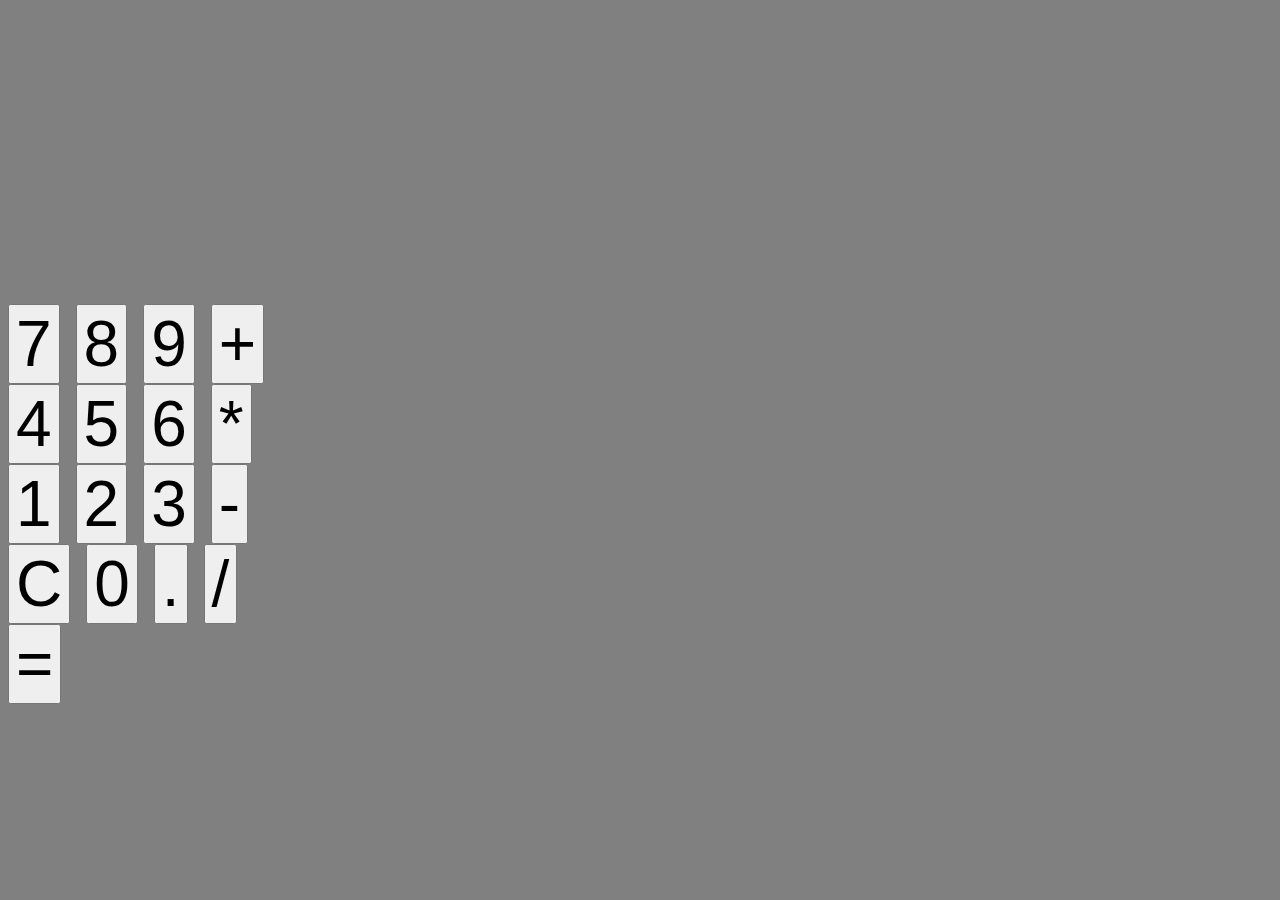
<file: index.html>
<!DOCTYPE html>
<html lang="fr">

<head>
    <link rel="stylesheet" href="https://cdn.jsdelivr.net/npm/bootstrap@4.5.3/dist/css/bootstrap.min.css"
        integrity="sha384-TX8t27EcRE3e/ihU7zmQxVncDAy5uIKz4rEkgIXeMed4M0jlfIDPvg6uqKI2xXr2" crossorigin="anonymous">
    <meta charset="UTF-8">
    <meta name="viewport" content="width=device-width, initial-scale=1.0">
    <link rel="stylesheet" href="assets/css/styl.css">
    <title>Calculette JS</title>
</head>

<body>
    <div class="container-fluid d-flex flex-column" id="fond">
        <div class="row justify-content-center mb-1">
            <div class="card col-11">

                <div class="card-body yesaille heightCard text-center">
                    <span id="firstNumber"></span>
                    <span id="calcul"></span>
                    <span id="secondNumber"></span>
                    <span id="result"></span>
                    <p id="spanResult" class="text-right fontSizes text-success"></p>
                </div>

            </div>
        </div>
        <div class="fontSize">
            <div class="row justify-content-center">
                <button type="button" class="btn btn-warning col-md-3 col-3 numerique">7</button>
                <button type="button" class="btn btn-warning col-md-3 col-3 numerique">8</button>
                <button type="button" class="btn btn-warning col-md-3 col-3 numerique">9</button>
                <button type="button" class="btn btn-primary col-md-2 col-2 calculator" id="plus">+</button>
            </div>
            <div class="row justify-content-center">
                <button type="button" class="btn btn-warning col-md-3 col-3 numerique">4</button>
                <button type="button" class="btn btn-warning col-md-3 col-3 numerique">5</button>
                <button type="button" class="btn btn-warning col-md-3 col-3 numerique">6</button>
                <button type="button" class="btn btn-primary col-md-2 col-2 calculator" id="fois">*</button>
            </div>
            <div class="row justify-content-center">
                <button type="button" class="btn btn-warning col-md-3 col-3 numerique">1</button>
                <button type="button" class="btn btn-warning col-md-3 col-3 numerique">2</button>
                <button type="button" class="btn btn-warning col-md-3 col-3 numerique">3</button>
                <button type="button" class="btn btn-primary col-md-2 col-2 calculator" id="moins">-</button>
            </div>
            <div class="row justify-content-center">
                <button type="button" class="btn btn-danger col-md-3 col-3 numerique" id="delete">C</button>
                <button type="button" class="btn btn-warning col-md-3 col-3 numerique">0</button>
                <button type="button" class="btn btn-warning col-md-3 col-3 numerique">.</button>
                <button type="button" class="btn btn-primary col-md-2 col-2 calculator" id="diviser">/</button>
            </div>
            <div class="row justify-content-center">
                <button type="button" class="btn btn-success col-6 numerique" id="egal">=</button>
            </div>
        </div>
    </div>


    <script src="assets/js/script.js"></script>
</body>

</html>
</file>
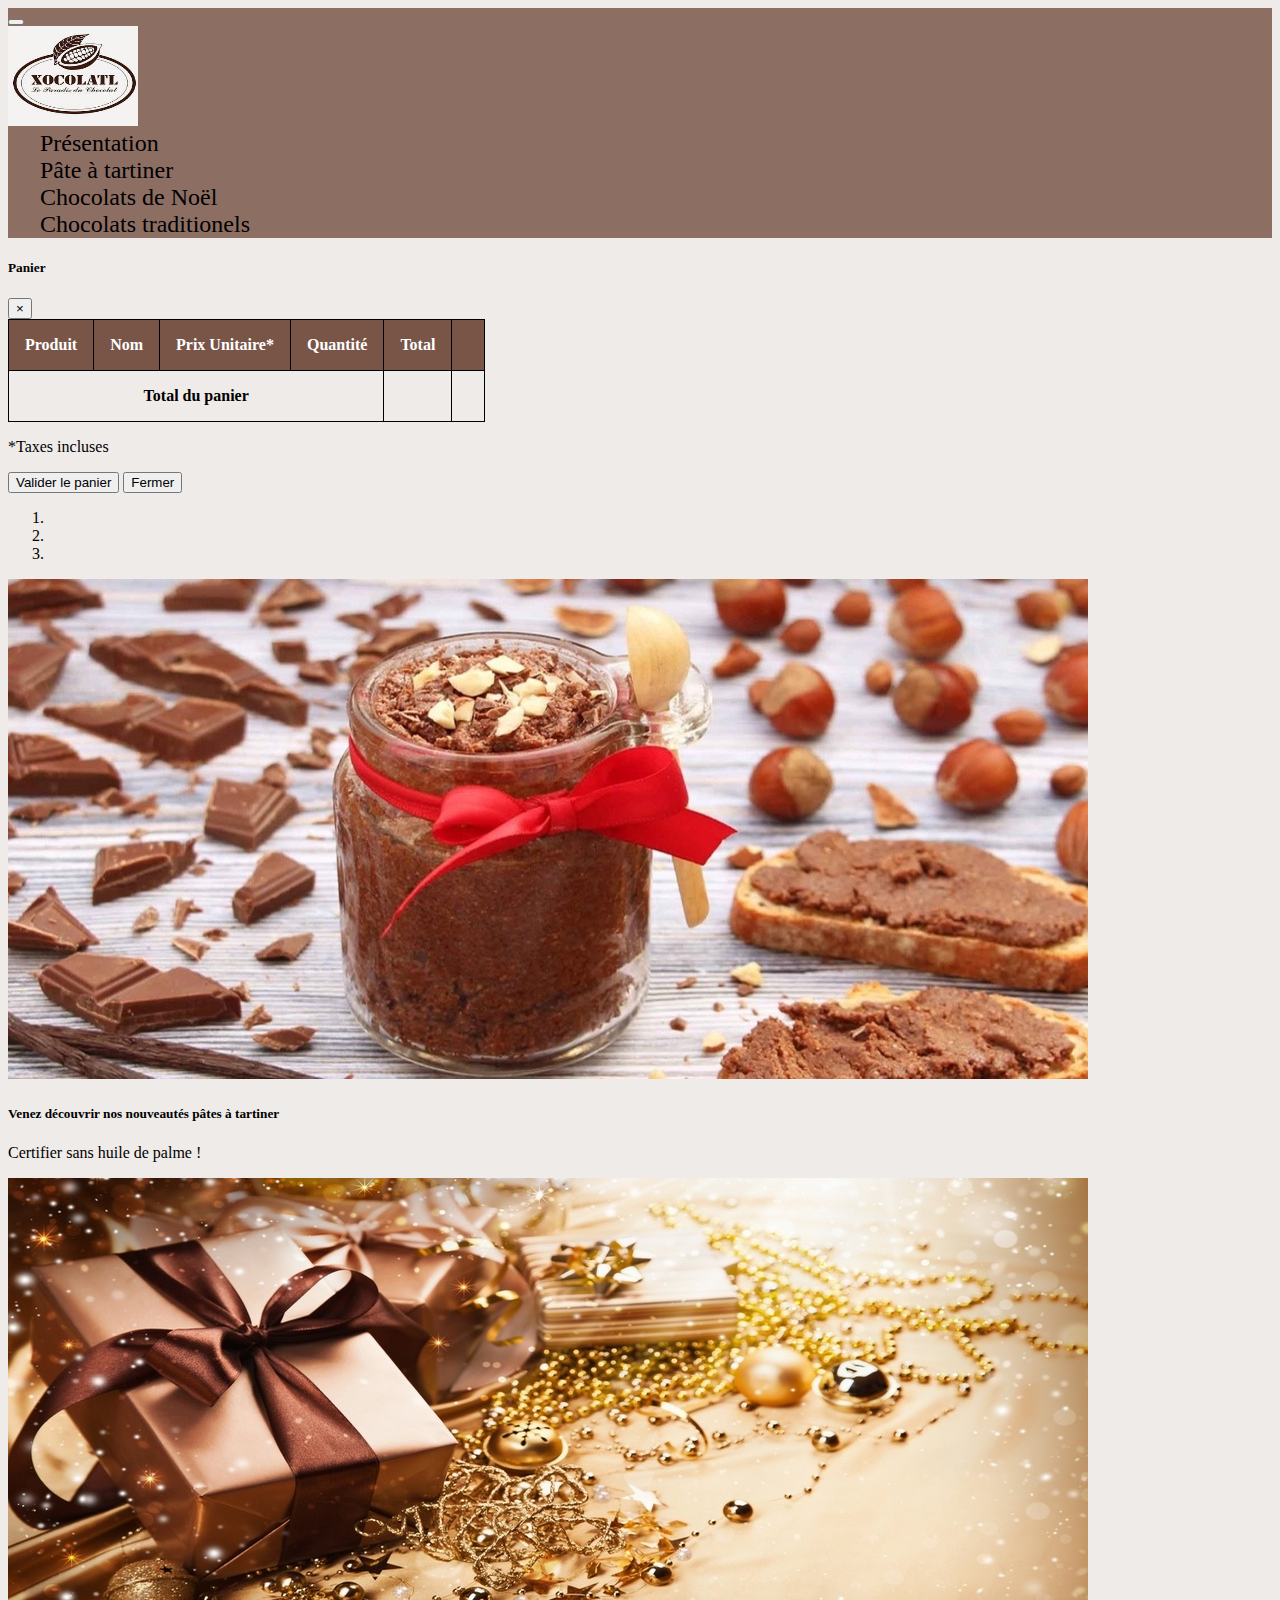
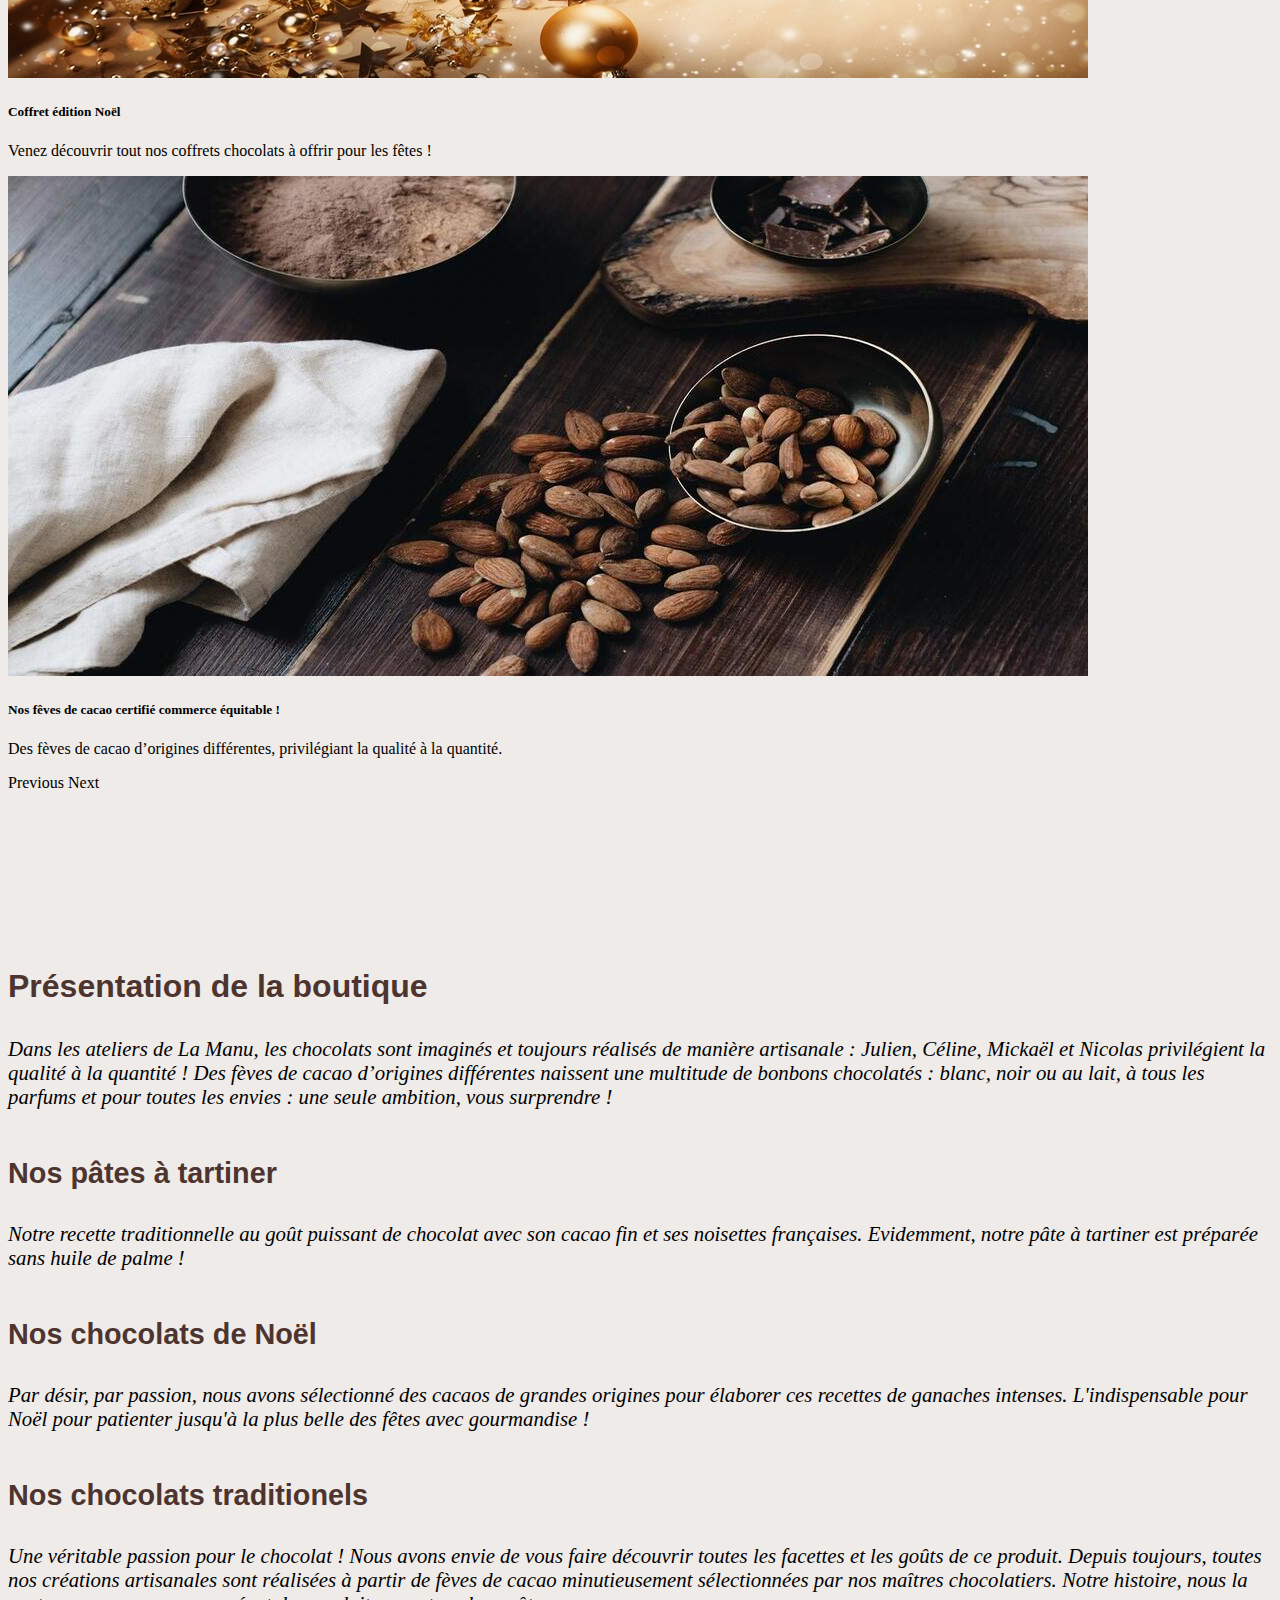
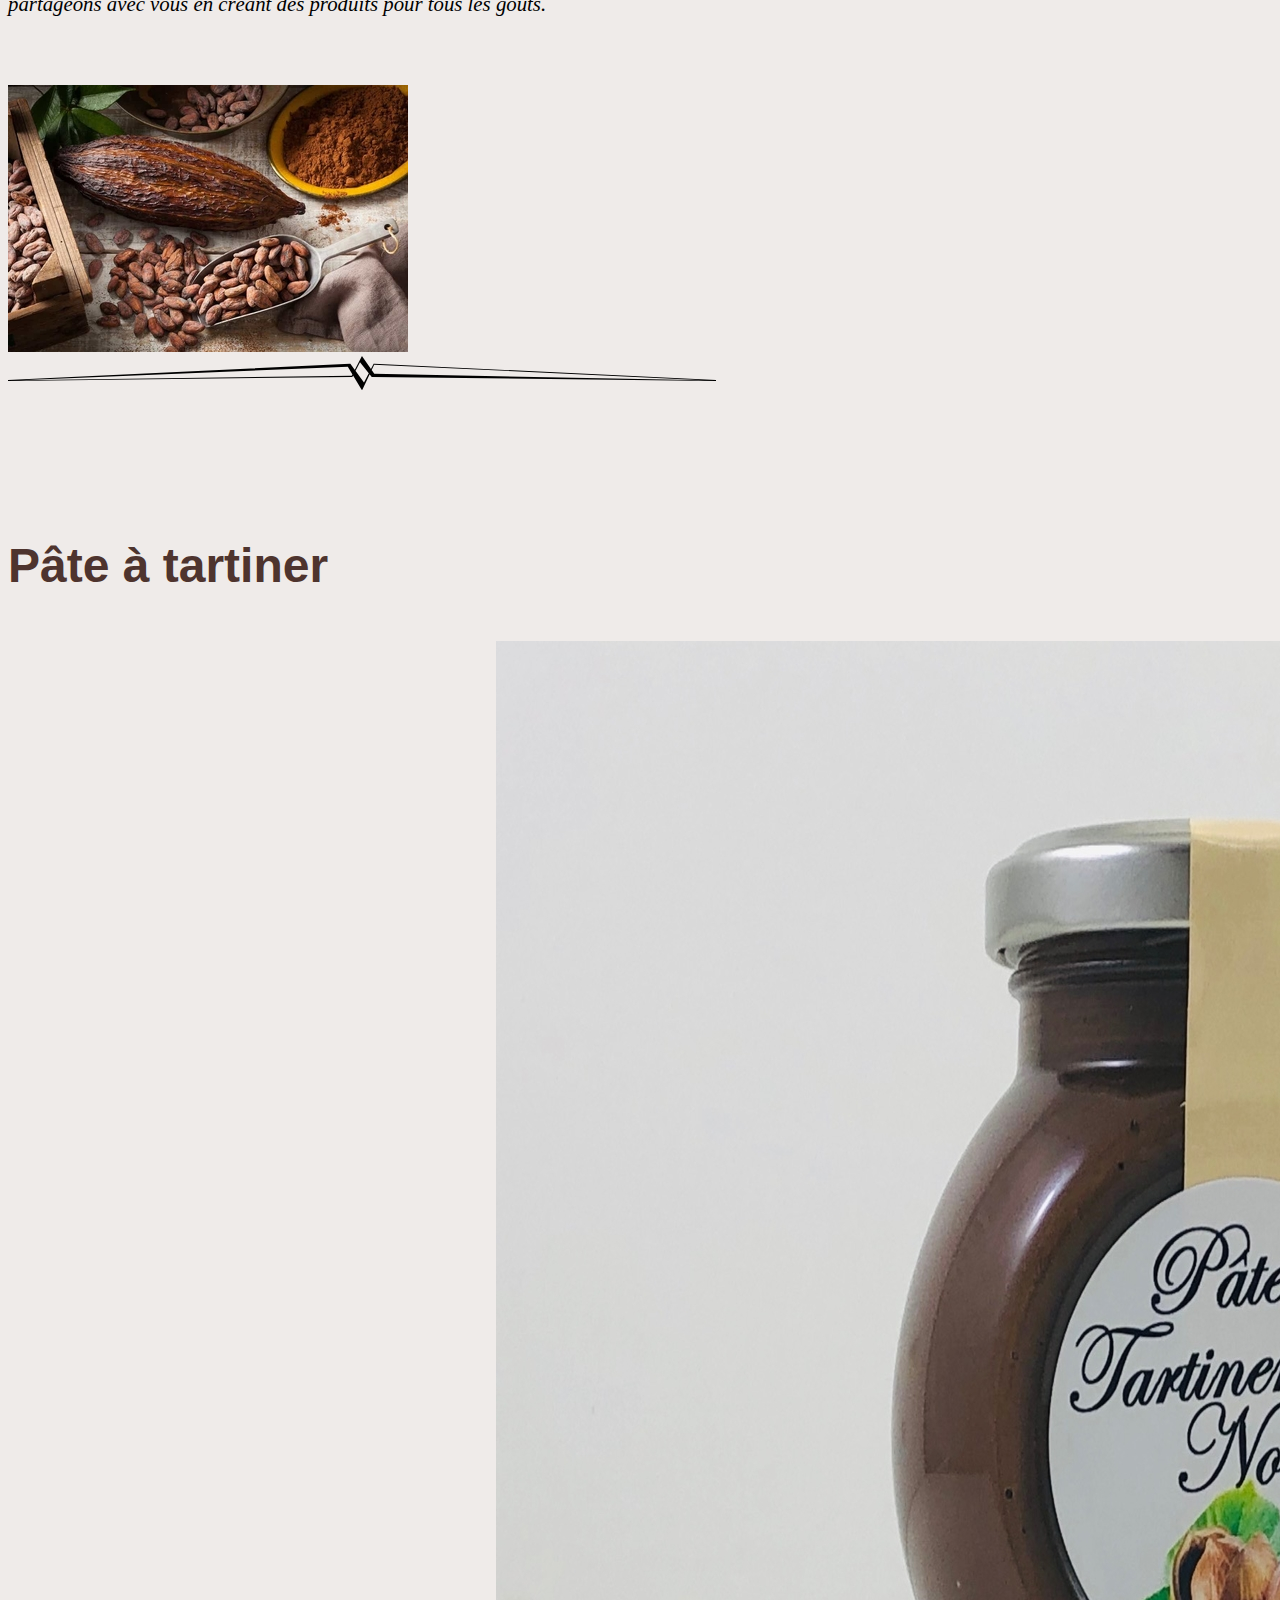
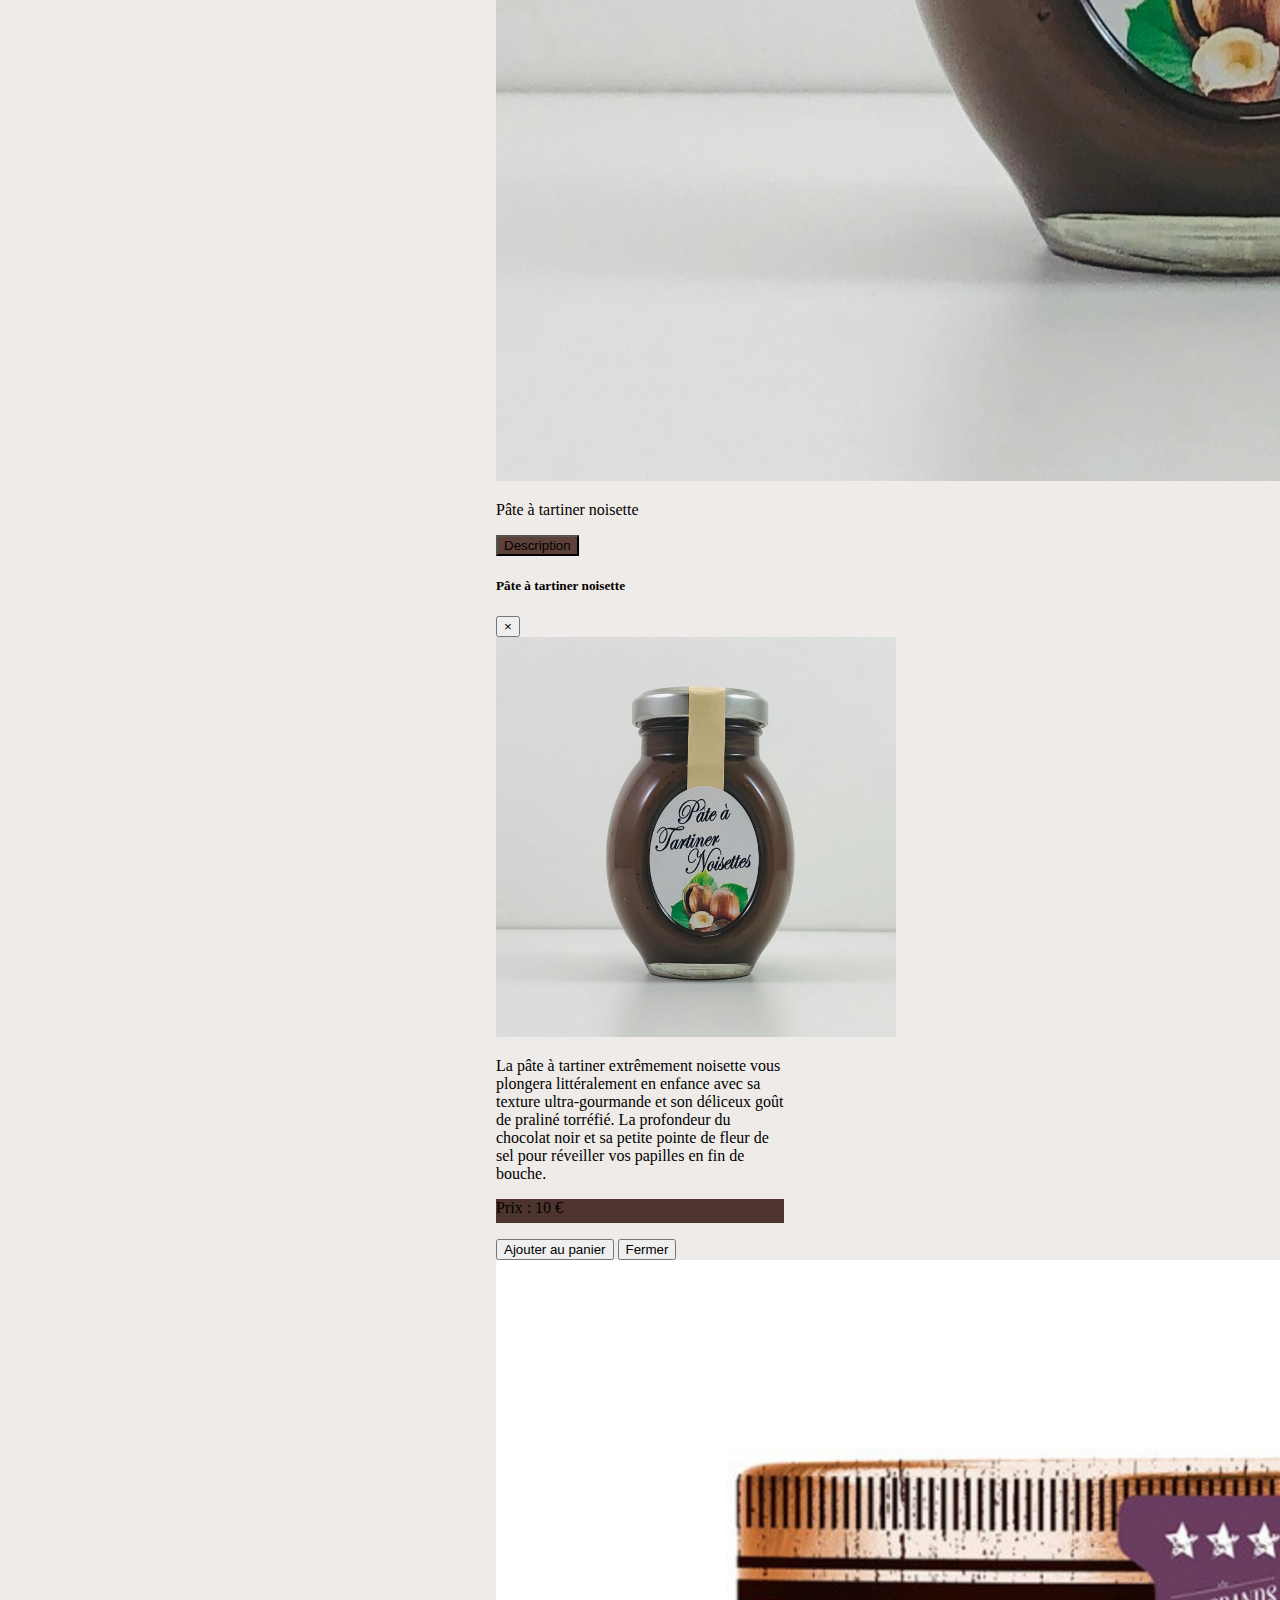
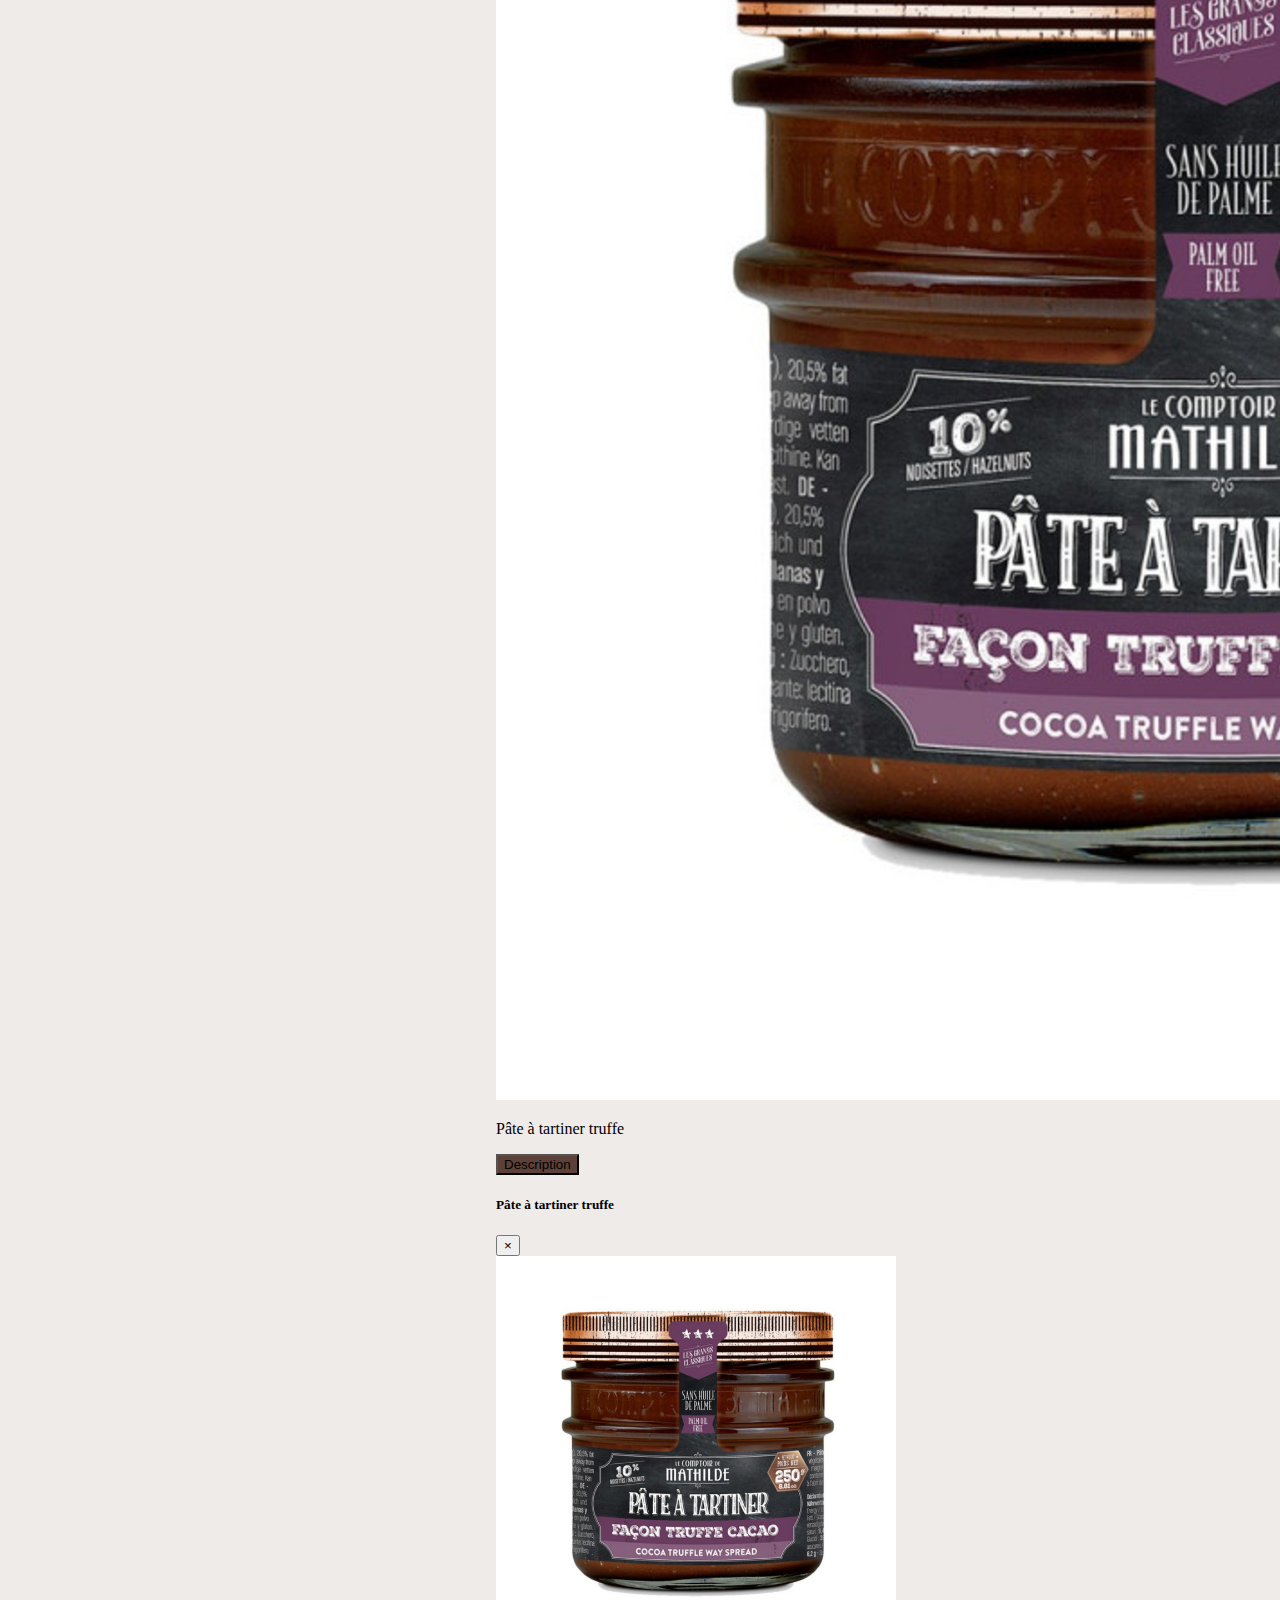
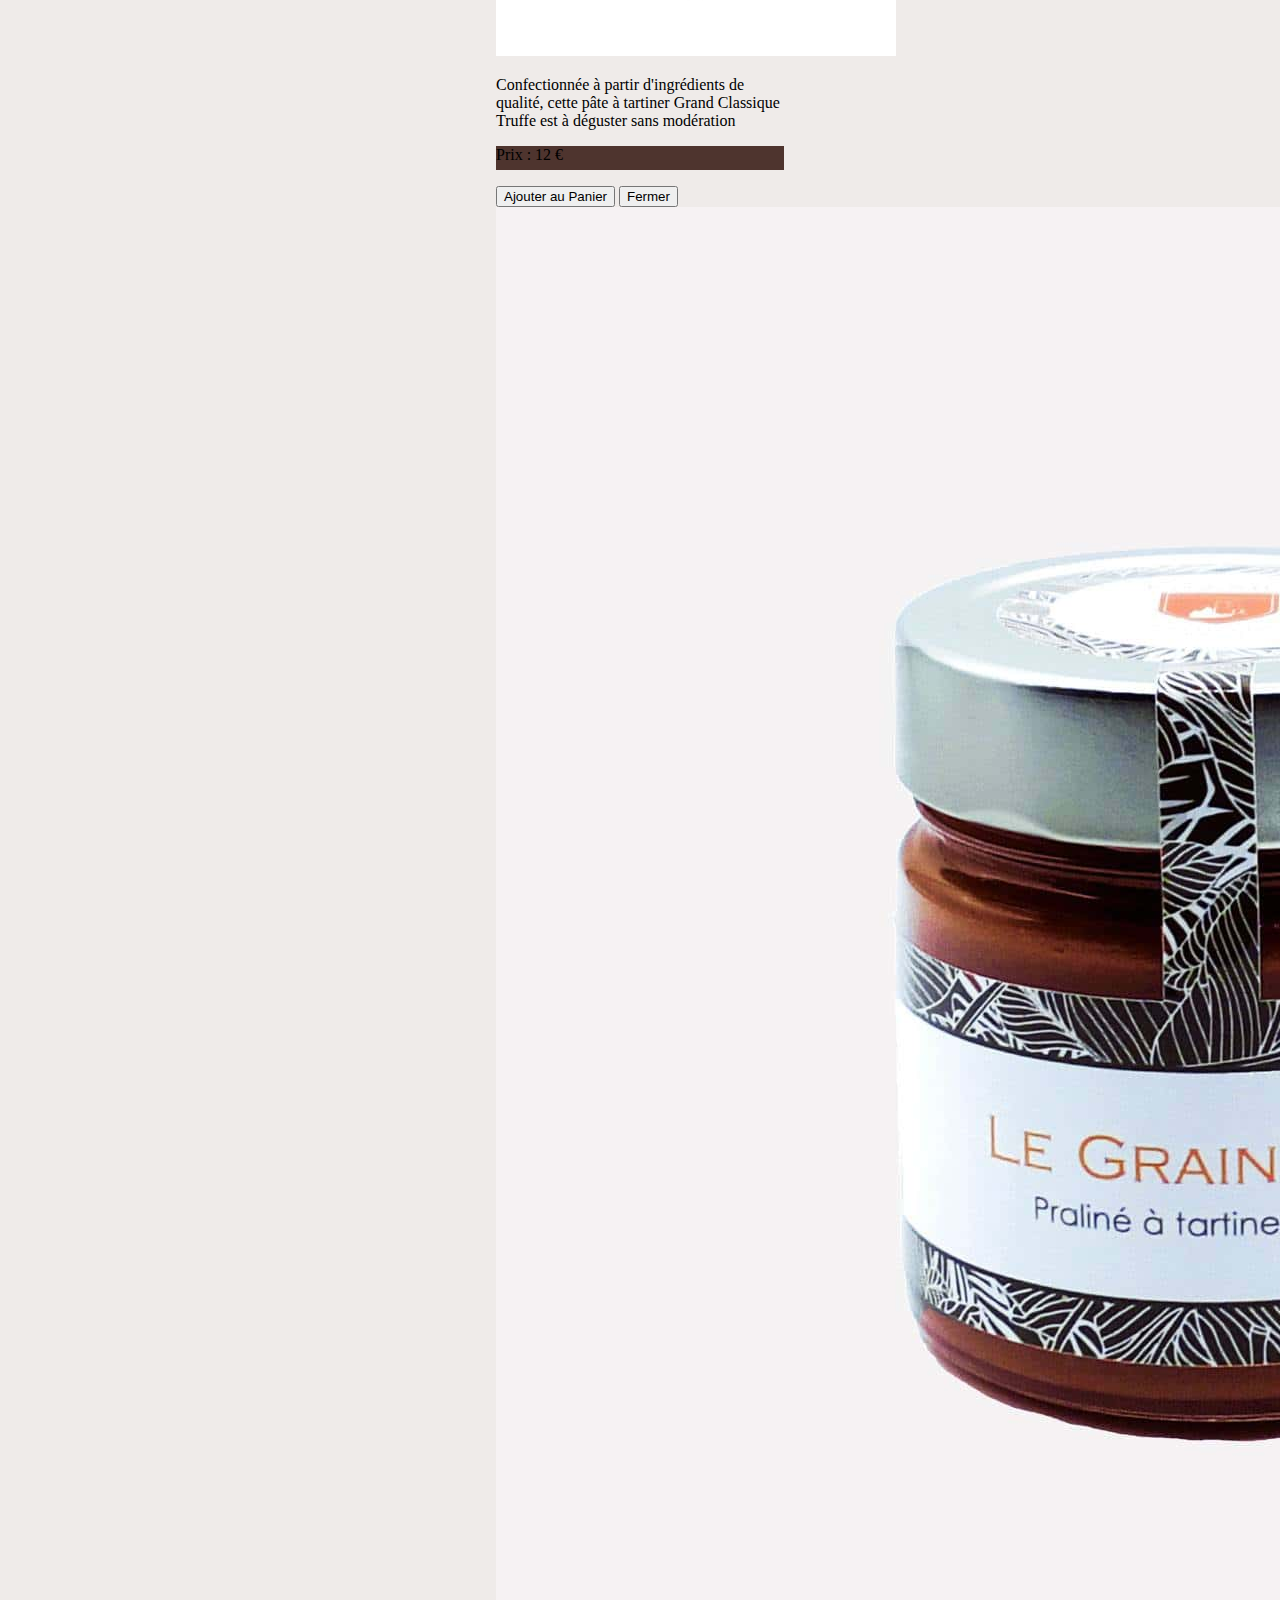
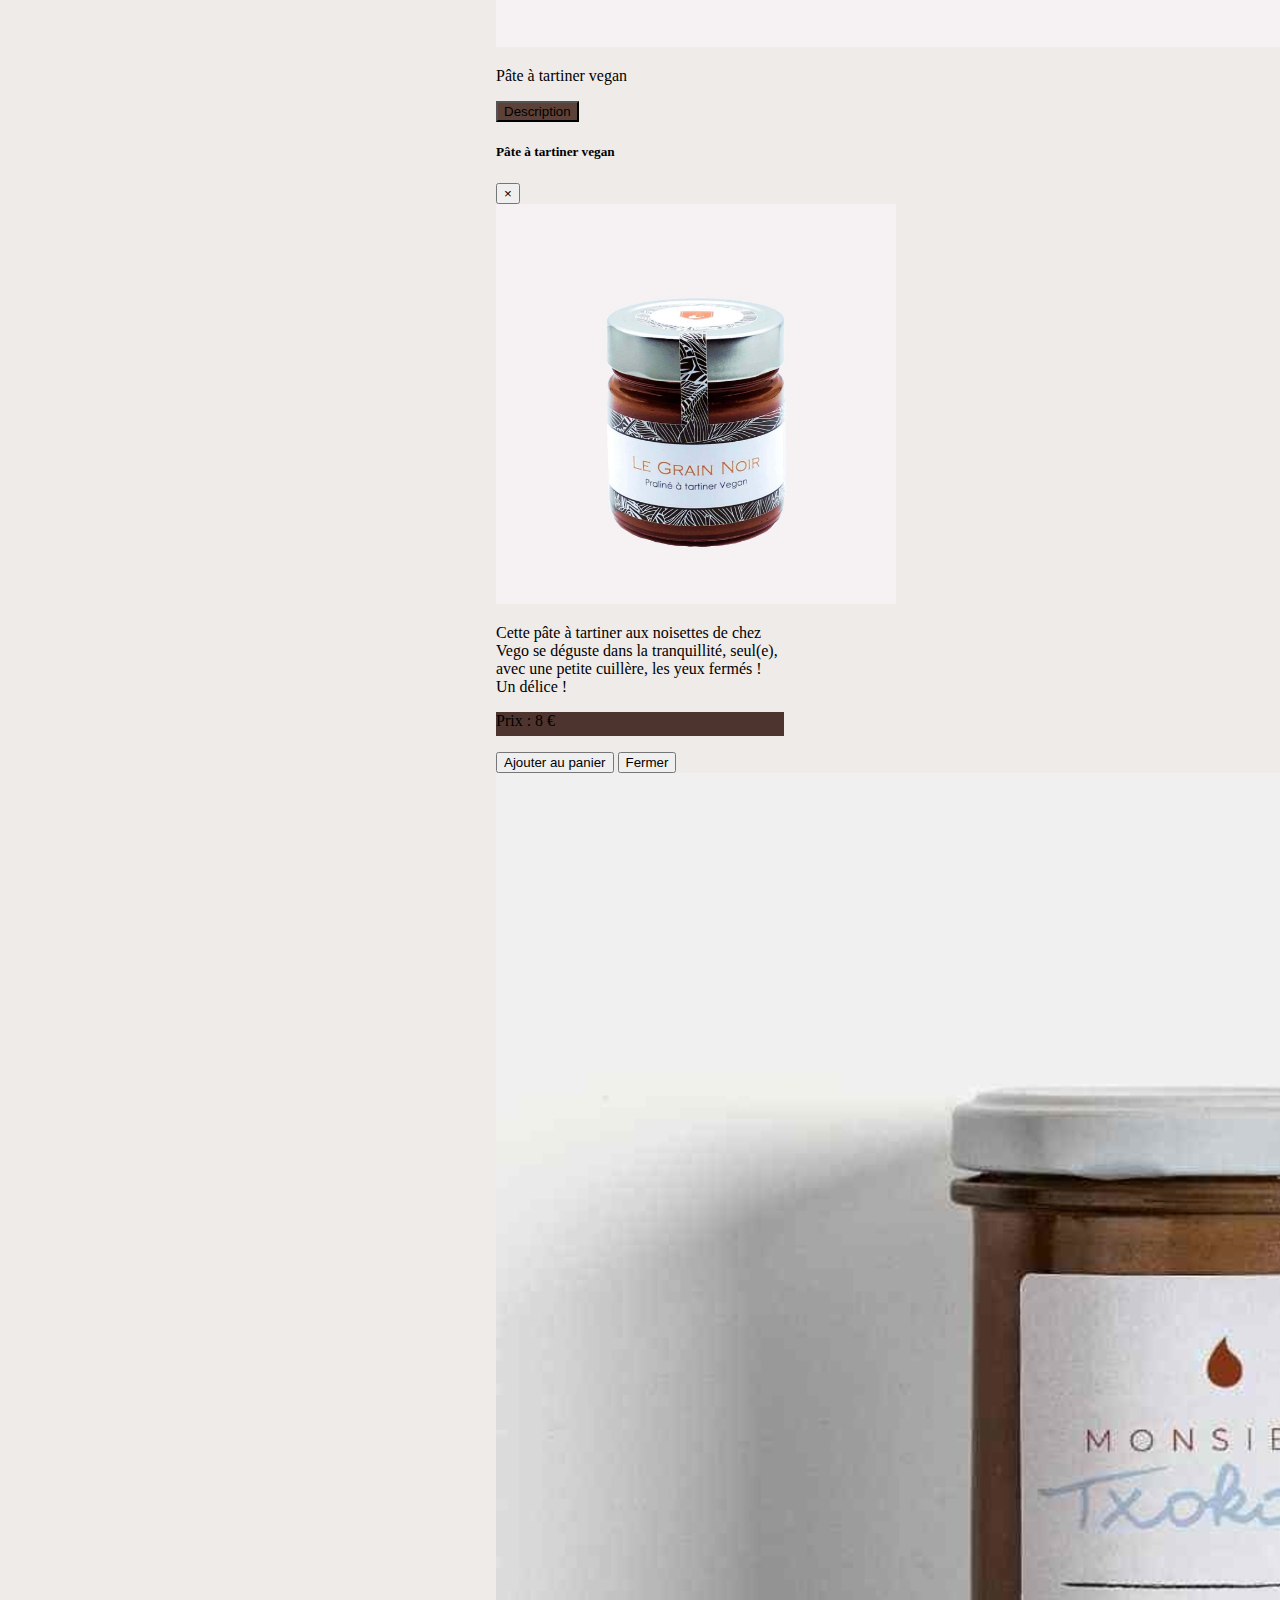
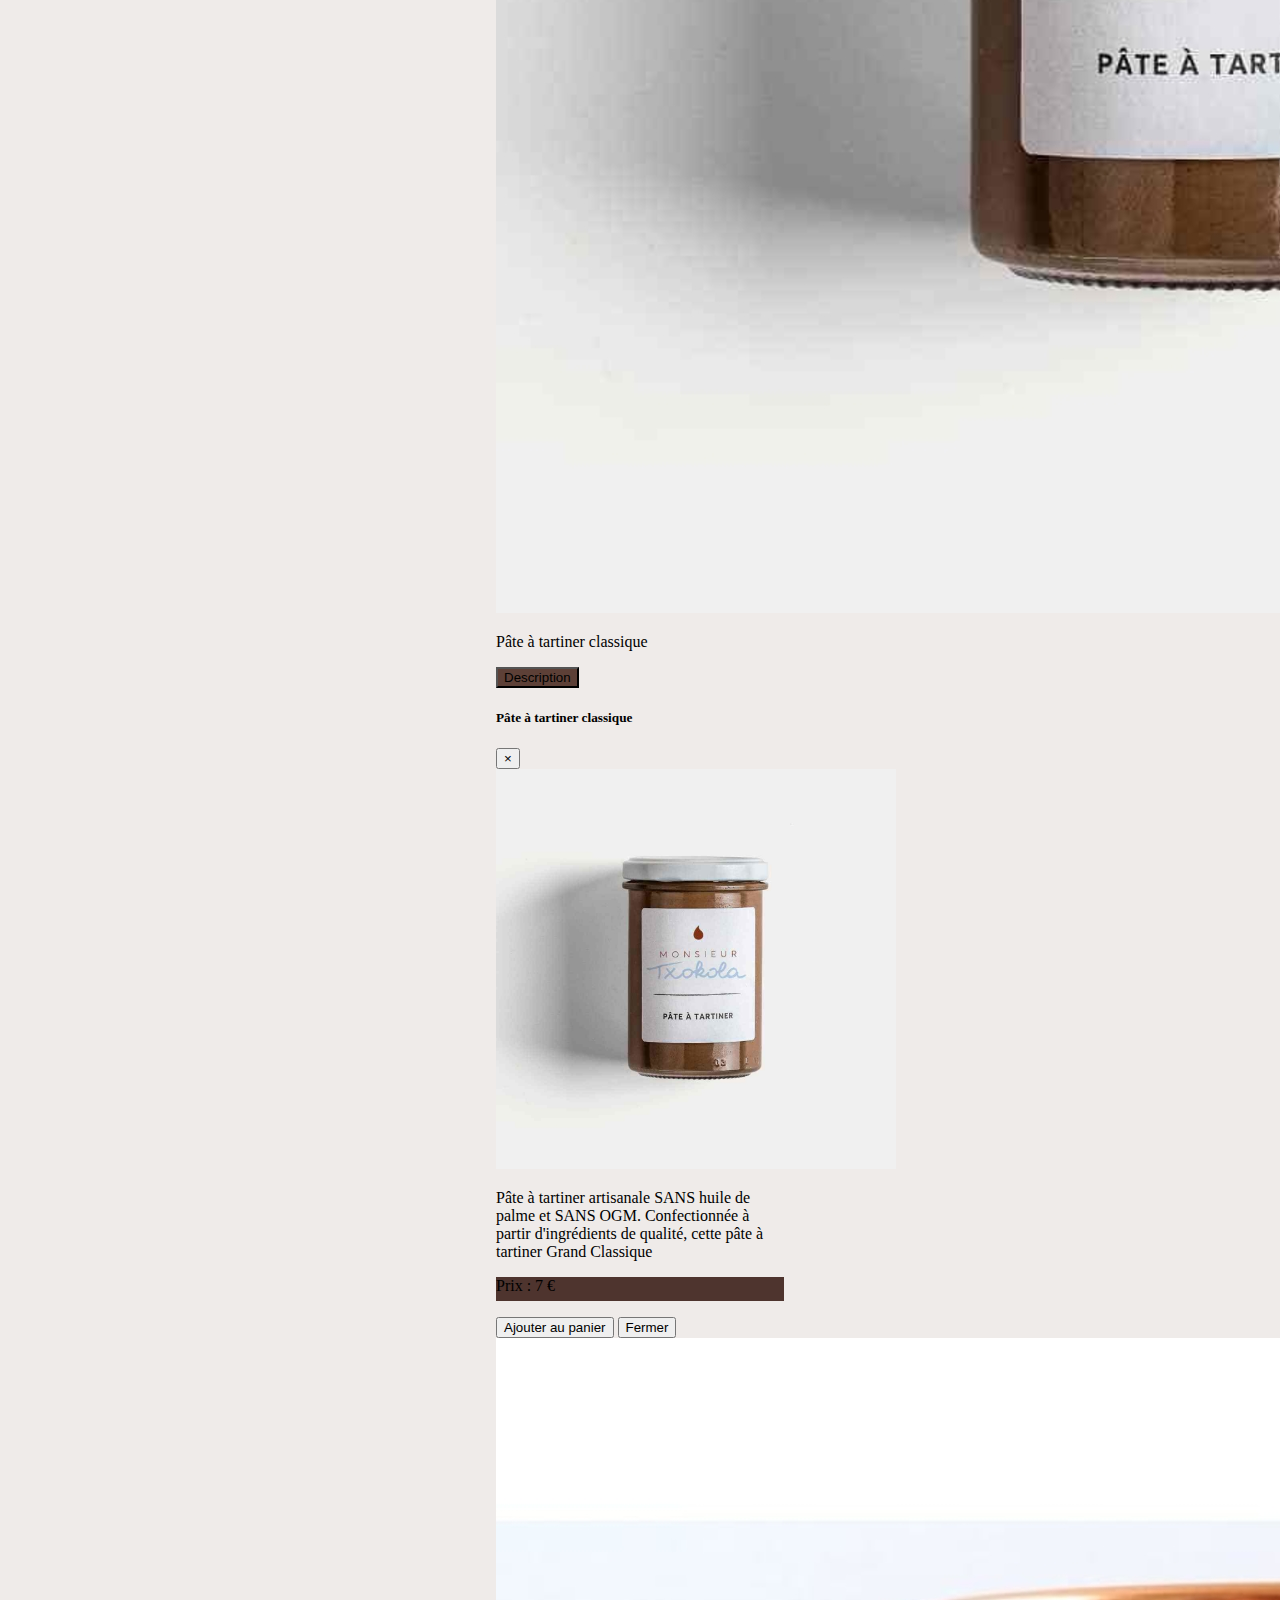
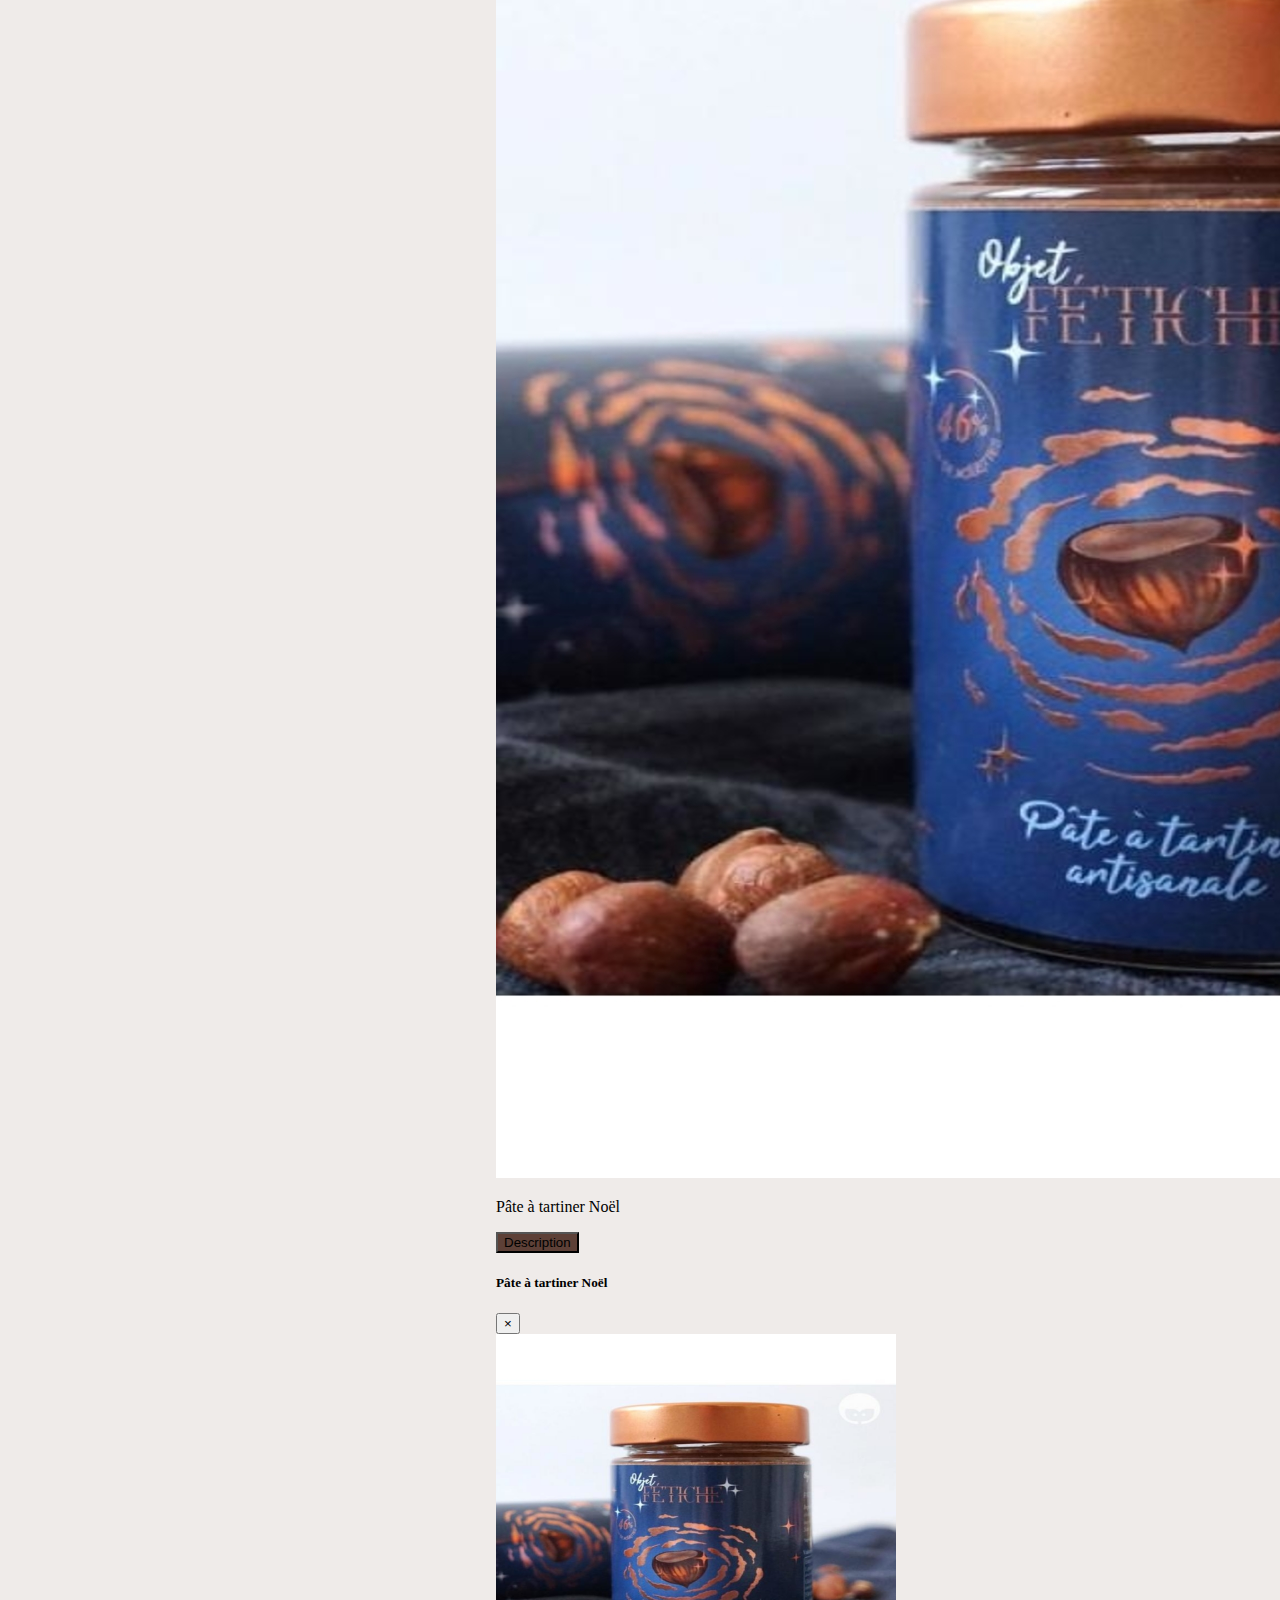
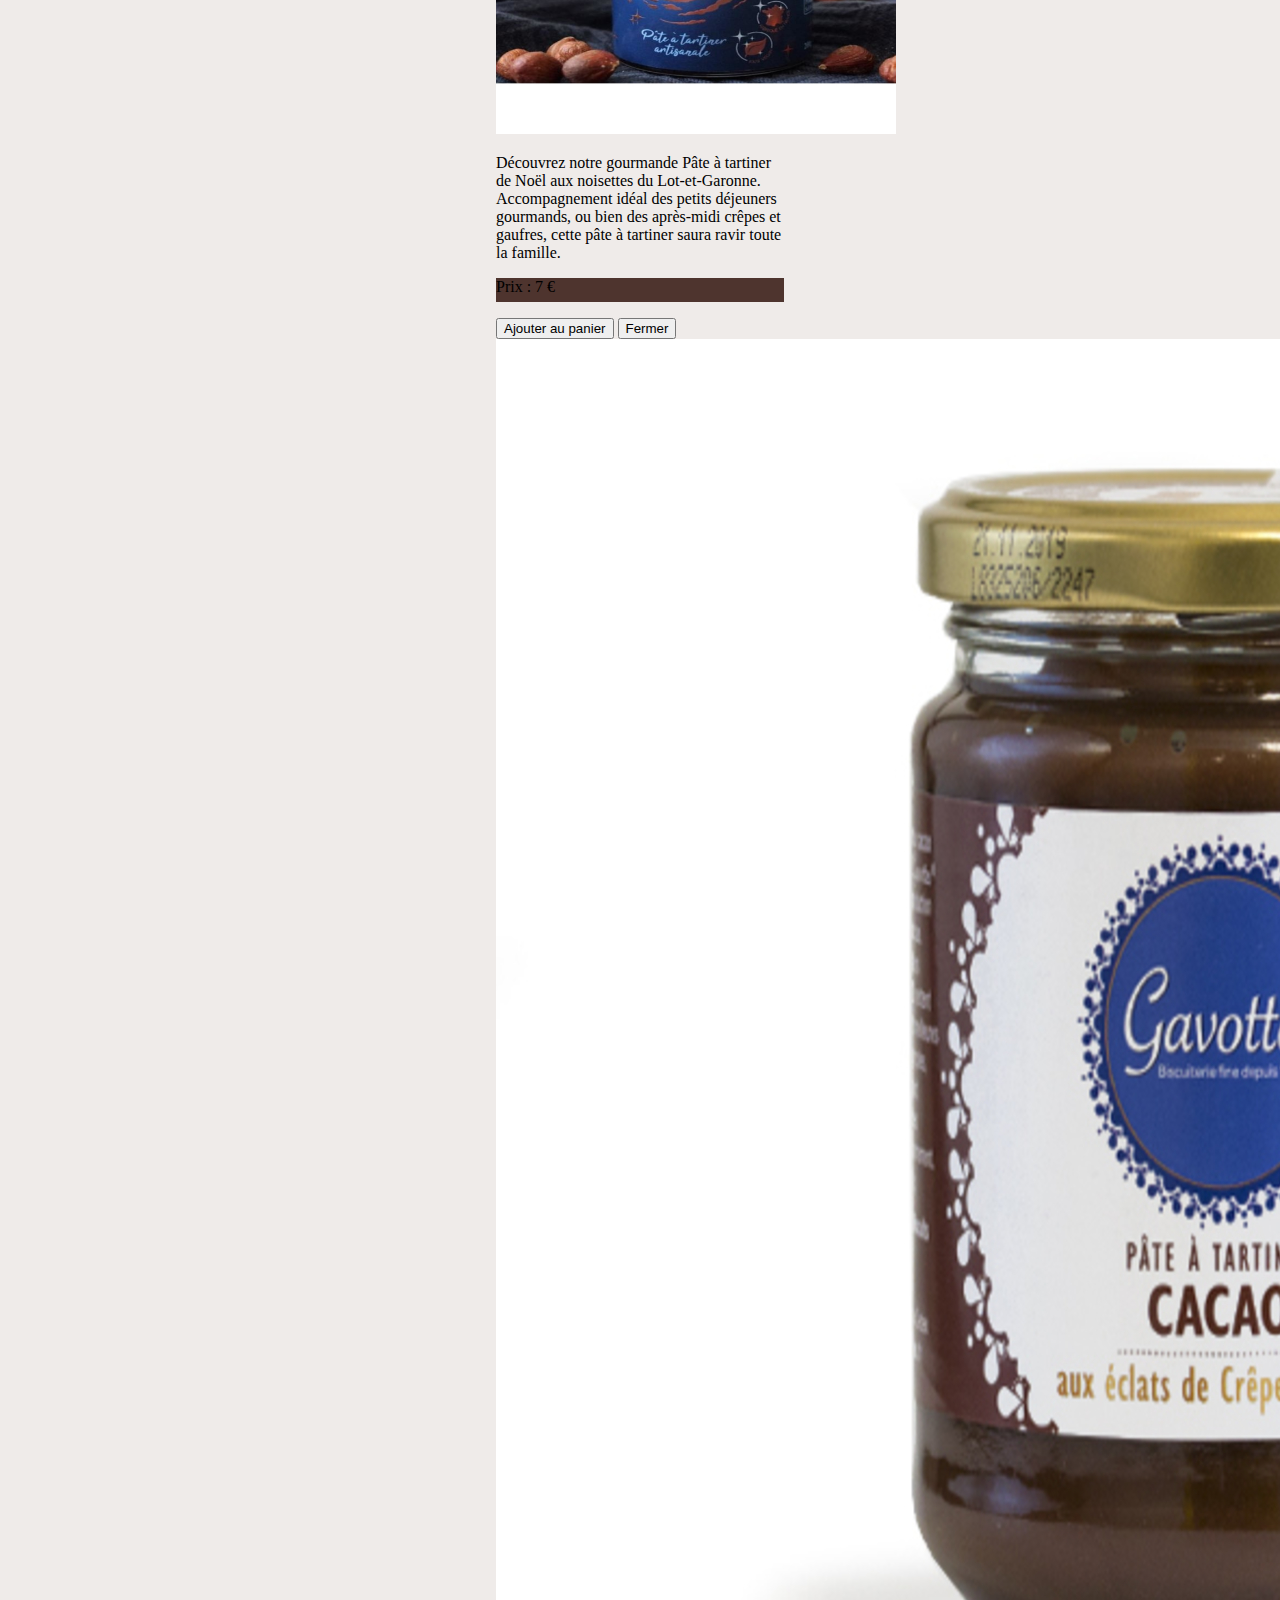
<file: panierjs/index.html>
<!DOCTYPE html>
<html lang="fr" dir="ltr">

<head>
    <link rel="stylesheet" href="https://cdn.jsdelivr.net/npm/bootstrap@4.5.3/dist/css/bootstrap.min.css"
        integrity="sha384-TX8t27EcRE3e/ihU7zmQxVncDAy5uIKz4rEkgIXeMed4M0jlfIDPvg6uqKI2xXr2" crossorigin="anonymous">
    <meta charset="UTF-8">
    <link rel="stylesheet" href="https://pro.fontawesome.com/releases/v5.10.0/css/all.css"
        integrity="sha384-AYmEC3Yw5cVb3ZcuHtOA93w35dYTsvhLPVnYs9eStHfGJvOvKxVfELGroGkvsg+p" crossorigin="anonymous" />
    <meta name="viewport" content="width=device-width, initial-scale=1.0">
    <link rel="stylesheet" href="assets/css/style.css">
    <title>Chocolaterie</title>
</head>

<body>

    <!-- mike -->
    <div class="container-fluid">
        <div id="bgHeader">

            <div class="row">

                <div class="col-12 logoSpace pr-0 pl-0">

                    <nav class="navbar navbar-expand-lg navbar-light col-12 colorNavBar d-flex fixed-top shadow">

                        <!-- Menu Burger -->
                        <button class="navbar-toggler" type="button" data-toggle="collapse" data-target="#navbarNav"
                            aria-controls="navbarNav" aria-expanded="false" aria-label="Toggle navigation">
                            <span class="navbar-toggler-icon"></span>
                        </button>

                        <!-- Logo -->
                        <div>
                            <img src="assets/img/logo2.jpg" height="100rem" width="130rem" alt="logo">
                        </div>

                        <!-- Petit caddie small ecran-->
                        <div id="test" class="d-block d-md-none">
                            <div class="dropdown col-2 d-flex justify-content-center align-items-center">

                                <span style="color:#2B180F"><i
                                        class="fas fa-shopping-cart fa-2x justify-self-right ml-auto text-white" data-toggle="modal" data-target="#shoppingBasket"></i></span>
                            </div>
                        </div>

                        <!-- Liste des menus -->
                        <div class="collapse navbar-collapse" id="navbarNav">

                            <div class="dropdown d-flex justify-content-center align-items-center margeMenu">
                                <a class="navbar-brand d-flex justify-content-between w-100  ="
                                    href="#chocolatePresentationProduct"><span class="sizeOfFont text-white">
                                        Présentation</span>
                                </a>

                            </div>


                            <div class="dropdown d-flex justify-content-center align-items-center margeMenu">
                                <a class="navbar-brand d-flex justify-content-between w-100 text-black"
                                    href="#pateTar"><span class="sizeOfFont text-white">Pâte à tartiner</span>
                                </a>
                            </div>


                            <div class="dropdown d-flex justify-content-center align-items-center margeMenu">
                                <a class="navbar-brand d-flex justify-content-between w-100 text-black"
                                    href="#chocolatNoel"><span class="sizeOfFont text-white">
                                        Chocolats de Noël</span>
                                </a>
                            </div>

                            <div class="dropdown d-flex justify-content-center align-items-center margeMenu">
                                <a class="navbar-brand d-flex justify-content-between w-100 text-black"
                                    href="#chocolatTradi"><span class="sizeOfFont text-white">
                                        Chocolats traditionels</span>
                                </a>
                            </div>

                        </div>

                        <!-- Petit caddie grand ecran-->
                        <div id="test" class="d-none d-md-block">
                            <div class="dropdown col-2 d-flex justify-content-center align-items-center">

                                <span class="text-white"><i
                                        class="fas fa-shopping-cart fa-2x justify-self-right ml-auto"
                                        data-toggle="modal" data-target="#shoppingBasket"
                                        id="buttonTriggerCart"></i></span>
                            </div>
                        </div>

                    </nav>
                </div>
            </div>
        </div>
    </div>


    <!-- Panier Modal -->

    <div class="modal fade" id="shoppingBasket" tabindex="-1" aria-labelledby="exampleModalLabel" aria-hidden="true">
        <div class="modal-dialog col">
            <div class="modal-content" style="width: 50rem;">
                <div class="modal-header">
                    <h5 class="modal-title" id="exampleModalLabel">Panier <i class="fas fa-shopping-basket"></i></h5>
                    <button type="button" class="close" data-dismiss="modal" aria-label="Close">
                        <span aria-hidden="true">&times;</span>
                    </button>
                </div>
                <div class="modal-body">
                    <div class="table-responsive-md">
                        <table>

                            <thead>
                                <tr>
                                    <th>Produit</th>
                                    <th>Nom</th>
                                    <th>Prix Unitaire*</th>
                                    <th>Quantité</th>
                                    <th>Total</th>
                                    <th></th>
                                </tr>
                            </thead>

                            <tfoot>
                                <tr>
                                    <th colspan="4" class="text-center">Total du panier</th>
                                    <th id="totalFooter"></th>
                                </tr>
                            </tfoot>

                            <tbody id="tableCart">

                            </tbody>

                        </table>
                    </div>

                    <p class="text-sm-right">*Taxes incluses</p>

                </div>

                <div class="modal-footer">
                    <button type="button" class="btn btn-success font-weight-bold" id="validPanier">Valider le panier</button>
                    <button type="button" class="btn btn-warning" data-dismiss="modal">Fermer</button>

                </div>
            </div>
        </div>
    </div>

    <!-- Céline -->
    <!-- caroussel -->
    <div id="carouselExampleIndicators" class="carousel slide" data-ride="carousel">
        <ol class="carousel-indicators">
            <li data-target="#carouselExampleIndicators" data-slide-to="0" class="active"></li>
            <li data-target="#carouselExampleIndicators" data-slide-to="1"></li>
            <li data-target="#carouselExampleIndicators" data-slide-to="2"></li>
        </ol>
        <div class="carousel-inner">
            <div class="carousel-item active">
                <img class="d-block w-100" src="assets/img/caroussel1.jpg" alt="img_caroussel_1">
                <div class="carousel-caption d-none d-md-block">
                    <h5>Venez découvrir nos nouveautés pâtes à tartiner</h5>
                    <p>Certifier sans huile de palme !</p>
                </div>
            </div>
            <div class="carousel-item">
                <img class="d-block w-100" src="assets/img/caroussel2.jpg" alt="img_caroussel_2">
                <div class="carousel-caption d-none d-md-block">
                    <h5 class="font-weight-bold">Coffret édition Noël</h5>
                    <p>Venez découvrir tout nos coffrets chocolats à offrir pour les fêtes !</p>
                </div>
            </div>
            <div class="carousel-item">
                <img class="d-block w-100" src="assets/img/caroussel3.jpg" alt="img_caroussel_3">
                <div class="carousel-caption d-none d-md-block">
                    <h5>Nos fêves de cacao certifié commerce équitable !</h5>
                    <p>Des fèves de cacao d’origines différentes, privilégiant la qualité à la quantité.</p>
                </div>
            </div>
        </div>
        <a class="carousel-control-prev" href="#carouselExampleIndicators" role="button" data-slide="prev">
            <span class="carousel-control-prev-icon" aria-hidden="true"></span>
            <span class="sr-only">Previous</span>
        </a>
        <a class="carousel-control-next" href="#carouselExampleIndicators" role="button" data-slide="next">
            <span class="carousel-control-next-icon" aria-hidden="true"></span>
            <span class="sr-only">Next</span>
        </a>
    </div>




    <div id="main-container">

        <!-- célnine -->
        <!-- présentation -->
        <div id="chocolatePresentationProduct" class="fantom"></div>
        <div class="text-center col">

            <!-- <img src="assets/img/trenner3.svg" alt="separateur" m-5 class="col-12"> -->

            <h1 class="presentation-title col">Présentation de la boutique</h1>

            <p class="product-description col">
                Dans les ateliers de La Manu, les chocolats sont imaginés et toujours réalisés de manière artisanale
                :
                Julien, Céline, Mickaël et Nicolas privilégient la qualité à la quantité ! Des fèves de cacao
                d’origines
                différentes naissent une multitude de bonbons chocolatés : blanc, noir ou au lait, à tous les
                parfums et
                pour toutes les envies : une seule ambition, vous surprendre !
            </p>

            <h2 class="product-title">Nos pâtes à tartiner</h2>

            <p class="product-description">
                Notre recette traditionnelle au goût puissant de chocolat avec son cacao fin et ses noisettes
                françaises.
                Evidemment, notre pâte à tartiner est préparée sans huile de palme !
            </p>

            <h2 class="product-title">Nos chocolats de Noël</h2>

            <p class="product-description">
                Par désir, par passion, nous avons sélectionné des cacaos de grandes origines pour élaborer ces
                recettes
                de
                ganaches intenses.
                L'indispensable pour Noël pour patienter jusqu'à la plus belle des fêtes avec gourmandise !
            </p>

            <h2 class="product-title">Nos chocolats traditionels</h2>

            <p class="product-description">
                Une véritable passion pour le chocolat ! Nous avons envie de vous faire découvrir toutes les
                facettes et
                les
                goûts de ce produit. Depuis toujours, toutes nos créations artisanales sont réalisées à partir de
                fèves
                de
                cacao minutieusement sélectionnées par nos maîtres chocolatiers. Notre histoire, nous la partageons
                avec
                vous en créant des produits pour tous les goûts.
            </p>

            <div class="col">
                <img src="assets/img/feve_cacao.jpg" class="presentation-img-cacao img-fluid shadow" alt="cacaoFeve">
            </div>
            <div>
                <img src="assets/img/trenner3.svg" alt="separateur" class="col-8 mt-5">
            </div>
        </div>
    </div>



    <div id="pateTar" class="fantom"></div>

    <!-- Lowa -->
    <h1 class="text-center tradChocoTitle">Pâte à tartiner</h1>

    <div class="container">
        <div class="col-12">
            <div class="row">

                <!-- Première Card -->
                <div class="card text-center mr-auto m-5 shadow" style='width: 18rem;'>
                    <img src="assets/img/noisette.jpg" class="card-img-top imgCard" alt="Pate à tartiner noisette">
                    <div class="card-body">
                        <p class="card-text text-center h5">Pâte à tartiner noisette</p>

                        <button type="button" class="btn btnPate text-white" data-toggle="modal"
                            data-target="#noisette">
                            Description
                        </button>

                        <!-- Modal -->
                        <div class="modal fade" id="noisette" data-backdrop="static" data-keyboard="false" tabindex="-1"
                            aria-labelledby="staticBackdropLabel" aria-hidden="true">
                            <div class="modal-dialog">
                                <div class="modal-content">
                                    <div class="modal-header">
                                        <h5 class="modal-title" id="staticBackdropLabel">Pâte à tartiner
                                            noisette
                                        </h5>
                                        <button type="button" class="close" data-dismiss="modal" aria-label="Close">
                                            <span aria-hidden="true">&times;</span>
                                        </button>
                                    </div>
                                    <div class="modal-body">
                                        <img src="assets/img/noisette.jpg" class="imgModal"
                                            alt="Pate à tartiner noisette">
                                        <p class="mt-4">La pâte à tartiner extrêmement noisette vous
                                            plongera
                                            littéralement en enfance avec sa texture ultra-gourmande et son
                                            déliceux
                                            goût de praliné torréfié. La profondeur du chocolat noir et sa
                                            petite
                                            pointe
                                            de fleur de sel pour réveiller vos papilles en fin de bouche.
                                        </p>
                                        <p class="bgPriceModal text-white text-center font-weight-bold mt-4">
                                            Prix :
                                            10 €
                                        </p>
                                    </div>
                                    <div class="modal-footer">
                                        <button type="button" class="btn btn-success font-weight-bold buttonAddToCart"
                                            onclick="addToCart('assets/img/noisette.jpg','Pâte à tartiner noisette', 10, 1)">Ajouter
                                            au
                                            panier</button>
                                        <button type="button" class="btn btn-warning"
                                            data-dismiss="modal">Fermer</button>
                                    </div>
                                </div>
                            </div>
                        </div>
                    </div>
                </div>


                <!-- Deuxième card -->
                <div class="card text-center mr-auto m-5 shadow" style="width: 18rem;">
                    <img src="assets/img/truffe2.jpg" class="card-img-top imgCard" alt="Pate à tartiner truffe">
                    <div class="card-body">
                        <p class="card-text text-center h5">Pâte à tartiner truffe</p>

                        <button type="button" class="btn btnPate text-white" data-toggle="modal" data-target="#truffe">
                            Description
                        </button>

                        <!-- Modal -->
                        <div class="modal fade" id="truffe" data-backdrop="static" data-keyboard="false" tabindex="-1"
                            aria-labelledby="staticBackdropLabel" aria-hidden="true">
                            <div class="modal-dialog">
                                <div class="modal-content">
                                    <div class="modal-header">
                                        <h5 class="modal-title" id="staticBackdropLabel">Pâte à tartiner
                                            truffe
                                        </h5>
                                        <button type="button" class="close" data-dismiss="modal" aria-label="Close">
                                            <span aria-hidden="true">&times;</span>
                                        </button>
                                    </div>
                                    <div class="modal-body">
                                        <img src="assets/img/truffe2.jpg" class="imgModal" alt="truffe">
                                        <p class="mt-4">Confectionnée à partir d'ingrédients de qualité,
                                            cette
                                            pâte
                                            à tartiner Grand Classique Truffe est à déguster sans modération
                                        </p>
                                        <p class="bgPriceModal text-white text-center font-weight-bold mt-4">
                                            Prix :
                                            12 €</p>
                                    </div>
                                    <div class="modal-footer">
                                        <button type="button" class="btn btn-success"
                                            onclick="addToCart('assets/img/truffe2.jpg','pâte à tartiner truffe', 12, 1)">Ajouter
                                            au
                                            Panier</button>
                                        <button type="button" class="btn btn-warning"
                                            data-dismiss="modal">Fermer</button>
                                    </div>
                                </div>
                            </div>
                        </div>
                    </div>
                </div>

                <!-- Troisième Card -->
                <div class="card text-center mr-auto m-5 shadow" style='width: 18rem;'>
                    <img src="assets/img/pate.a.tartiner.vegan.jpg" class="card-img-top imgCard"
                        alt="Pate à tartiner noisette">
                    <div class="card-body">
                        <p class="card-text text-center h5">Pâte à tartiner vegan</p>

                        <button type="button" class="btn btnPate text-white" data-toggle="modal" data-target="#vegan">
                            Description
                        </button>

                        <!-- Modal -->
                        <div class="modal fade" id="vegan" data-backdrop="static" data-keyboard="false" tabindex="-1"
                            aria-labelledby="staticBackdropLabel" aria-hidden="true">
                            <div class="modal-dialog">
                                <div class="modal-content">
                                    <div class="modal-header">
                                        <h5 class="modal-title" id="staticBackdropLabel">Pâte à tartiner
                                            vegan
                                        </h5>
                                        <button type="button" class="close" data-dismiss="modal" aria-label="Close">
                                            <span aria-hidden="true">&times;</span>
                                        </button>
                                    </div>
                                    <div class="modal-body">
                                        <img src="assets/img/pate.a.tartiner.vegan.jpg" class="imgModal"
                                            alt="Pate à tartiner noisette">
                                        <p class="mt-4">Cette pâte à tartiner aux noisettes de chez Vego se
                                            déguste
                                            dans la tranquillité, seul(e), avec une petite cuillère, les
                                            yeux
                                            fermés
                                            ! Un délice !</p>
                                        <p class="bgPriceModal text-white text-center font-weight-bold mt-4">
                                            Prix :
                                            8 €
                                        </p>
                                    </div>
                                    <div class="modal-footer">
                                        <button type="button" class="btn btn-success font-weight-bold"
                                            onclick="addToCart('assets/img/pate.a.tartiner.vegan.jpg','pâte à tartiner vegan', 8, 1)">Ajouter
                                            au
                                            panier</button>
                                        <button type="button" class="btn btn-warning"
                                            data-dismiss="modal">Fermer</button>
                                    </div>
                                </div>
                            </div>
                        </div>
                    </div>
                </div>

            </div>

            <div class="row">

                <!-- Qutrième Card -->
                <div class="card text-center mr-auto m-5 shadow" style='width: 18rem;'>
                    <img src="assets/img/classlique.jpg" class="card-img-top imgCard" alt="Pate à tartiner noisette">
                    <div class="card-body">
                        <p class="card-text text-center h5">Pâte à tartiner classique</p>

                        <button type="button" class="btn btnPate text-white" data-toggle="modal" data-target="#classic">
                            Description
                        </button>

                        <!-- Modal -->
                        <div class="modal fade" id="classic" data-backdrop="static" data-keyboard="false" tabindex="-1"
                            aria-labelledby="staticBackdropLabel" aria-hidden="true">
                            <div class="modal-dialog">
                                <div class="modal-content">
                                    <div class="modal-header">
                                        <h5 class="modal-title" id="staticBackdropLabel">Pâte à tartiner
                                            classique
                                        </h5>
                                        <button type="button" class="close" data-dismiss="modal" aria-label="Close">
                                            <span aria-hidden="true">&times;</span>
                                        </button>
                                    </div>
                                    <div class="modal-body">
                                        <img src="assets/img/classlique.jpg" class="imgModal"
                                            alt="Pate à tartiner noisette">
                                        <p class="mt-4">Pâte à tartiner artisanale SANS huile de palme et
                                            SANS
                                            OGM.
                                            Confectionnée à partir d'ingrédients de qualité, cette pâte à
                                            tartiner
                                            Grand Classique</p>
                                        <p class="bgPriceModal text-white text-center font-weight-bold mt-4">
                                            Prix :
                                            7 €
                                        </p>
                                    </div>
                                    <div class="modal-footer">
                                        <button type="button" class="btn btn-success font-weight-bold"
                                            onclick="addToCart('assets/img/classlique.jpg','pâte à tartiner vegan', 7, 1)">Ajouter
                                            au
                                            panier</button>
                                        <button type="button" class="btn btn-warning"
                                            data-dismiss="modal">Fermer</button>
                                    </div>
                                </div>
                            </div>
                        </div>
                    </div>
                </div>

                <!-- Cinquième Card -->
                <div class="card text-center mr-auto m-5 shadow" style='width: 18rem;'>
                    <img src="assets/img/noel.jpg" class="card-img-top imgCard" alt="Pate à tartiner noisette">
                    <div class="card-body">
                        <p class="card-text text-center h5">Pâte à tartiner Noël</p>

                        <button type="button" class="btn btnPate text-white" data-toggle="modal" data-target="#noel">
                            Description
                        </button>

                        <!-- Modal -->
                        <div class="modal fade" id="noel" data-backdrop="static" data-keyboard="false" tabindex="-1"
                            aria-labelledby="staticBackdropLabel" aria-hidden="true">
                            <div class="modal-dialog">
                                <div class="modal-content">
                                    <div class="modal-header">
                                        <h5 class="modal-title" id="staticBackdropLabel">Pâte à tartiner
                                            Noël
                                        </h5>
                                        <button type="button" class="close" data-dismiss="modal" aria-label="Close">
                                            <span aria-hidden="true">&times;</span>
                                        </button>
                                    </div>
                                    <div class="modal-body">
                                        <img src="assets/img/noel.jpg" class="imgModal" alt="Pate à tartiner noisette">
                                        <p class="mt-4">Découvrez notre gourmande Pâte à tartiner de Noël
                                            aux
                                            noisettes du Lot-et-Garonne.
                                            Accompagnement idéal des petits déjeuners gourmands, ou bien des
                                            après-midi crêpes et gaufres, cette pâte à tartiner saura ravir
                                            toute la
                                            famille.</p>
                                        <p class="bgPriceModal text-white text-center font-weight-bold mt-4">
                                            Prix :
                                            7 €
                                        </p>
                                    </div>
                                    <div class="modal-footer">
                                        <button type="button" class="btn btn-success font-weight-bold"
                                            onclick="addToCart('assets/img/noel.jpg','pâte à tartiner vegan', 7, 1)">Ajouter
                                            au
                                            panier</button>
                                        <button type="button" class="btn btn-warning"
                                            data-dismiss="modal">Fermer</button>
                                    </div>
                                </div>
                            </div>
                        </div>
                    </div>
                </div>

                <!-- Sixième Card -->
                <div class="card text-center mr-auto m-5 shadow" style='width: 18rem;'>
                    <img src="assets/img/amendes.jpg" class="card-img-top imgCard" alt="Pate à tartiner noisette">
                    <div class="card-body">
                        <p class="card-text text-center h5">Pâte à tartiner Cacao</p>

                        <button type="button" class="btn btnPate text-white" data-toggle="modal" data-target="#amendes">
                            Description
                        </button>

                        <!-- Modal -->
                        <div class="modal fade" id="amendes" data-backdrop="static" data-keyboard="false" tabindex="-1"
                            aria-labelledby="staticBackdropLabel" aria-hidden="true">
                            <div class="modal-dialog">
                                <div class="modal-content">
                                    <div class="modal-header">
                                        <h5 class="modal-title" id="staticBackdropLabel">Pâte à tartiner aux
                                            amendes
                                        </h5>
                                        <button type="button" class="close" data-dismiss="modal" aria-label="Close">
                                            <span aria-hidden="true">&times;</span>
                                        </button>
                                    </div>
                                    <div class="modal-body">
                                        <img src="assets/img/amendes.jpg" class="imgModal"
                                            alt="Pate à tartiner noisette">
                                        <p class="mt-4">Préparé avec un procédé artisanal et seulement avec
                                            des
                                            ingrédients naturels sélectionnés avec soin et de haute qualité.
                                            La
                                            pâte
                                            aux amendes allie un goût unique à une expérience sensorielle
                                            délicate
                                            et épanouissante</p>
                                        <p class="bgPriceModal text-white text-center font-weight-bold mt-4">
                                            Prix :
                                            8 €
                                        </p>
                                    </div>
                                    <div class="modal-footer">
                                        <button type="button" class="btn btn-success font-weight-bold"
                                            onclick="addToCart('assets/img/amendes.jpg','pâte à tartiner vegan', 8, 1)">Ajouter
                                            au
                                            panier</button>
                                        <button type="button" class="btn btn-warning"
                                            data-dismiss="modal">Fermer</button>
                                    </div>
                                </div>
                            </div>
                        </div>
                    </div>
                </div>

            </div>
        </div>
    </div>





    <!-- nicolas -->
    <div id="chocolatNoel" class="fantom"></div>



    <!-- <div id="chocolatNoel"> -->

    <h1 class="text-center tradChocoTitle">Chocolat de Noël</h1>

    <div class="container">
        <div class="col">

            <div class="row">
                <!-- premiere card -->
                <div class="card text-center mr-auto m-5" style="width: 18rem;">
                    <img src="assets/img/noel9.jpeg" class="card-img-top" alt="chocolat noel">
                    <div class="card-body shadow">
                        <h5 class="card-title">Boite de noel</h5>
                        <button type="button" class="btn btn-nico" data-toggle="modal" data-target="#modal-boite1">
                            Description
                        </button>
                    </div>

                    <!-- premiere modal -->

                    <div class="modal fade" id="modal-boite1" tabindex="-1" aria-labelledby="exampleModalLabel"
                        aria-hidden="true">
                        <div class="modal-dialog">
                            <div class="modal-content">
                                <div class="modal-header">
                                    <h5 class="modal-title" id="exampleModalLabel">Boite de noel</h5>
                                    <button type="button" class="close" data-dismiss="modal" aria-label="Close">
                                        <span aria-hidden="true">&times;</span>
                                    </button>
                                </div>
                                <div class="modal-body">
                                    <img src="assets/img/noel9.jpeg" class="imgModal">
                                    <p class="mt-4">Fèves de cacao, beurre de cacao, sucre, LAIT ENTIER, CRÉME,
                                        NOISETTES
                                        du
                                        Piémont,
                                        AMANDES Valencia, fruits (cassis, passion, framboise, citron, citron
                                        vert,
                                        figue, mangue), BEURRE, raisins, crêpe dentelle (FARINE DE FROMENT,
                                        sucre,
                                        BEURRE, OEUFS, sel et poudre à lever), fruits confits (cerise,
                                        orange,
                                        citron,
                                        melon et marron) alcool (rhum), noix de coco, CACAHUÈTES, PISTACHES,
                                        Spéculoos,
                                        café, gingembre, vanille bourbon, thé, basilic, cannelle, poivres,
                                        Fleur
                                        de
                                        sel
                                        de Guérande, LÉCITHINE DE SOJA, eau de fleur d’oranger.</p>

                                    <p class="bgPriceModal text-white text-center font-weight-bold mt-4">Prix : 15 €</p>

                                </div>
                                <div class="modal-footer">
                                    <button type="button" class="btn btn-success font-weight-bold text-white"
                                        onclick="addToCart('assets/img/noel9.jpeg','pâte à tartiner vegan', 15, 1)">Ajouter
                                        au
                                        panier</button>
                                    <button type="button" class="btn btn-warning" data-dismiss="modal">Fermer</button>
                                </div>
                            </div>
                        </div>
                    </div>
                </div>



                <!-- deuxieme card -->
                <div class="card text-center mr-auto m-5 shadow" style="width: 18rem;">
                    <img src="assets/img/noel2.jpg" class="card-img-top" alt="Img Coffret Noel">
                    <div class="card-body shadow">
                        <h5 class="card-title">Coffret de noel</h5>
                        <button type="button" class=" btn btn-nico" data-toggle="modal" data-target="#modal-boite2">
                            Description
                        </button>
                    </div>

                    <!-- deuxieme modal -->

                    <div class="modal fade" id="modal-boite2" tabindex="-1" aria-labelledby="exampleModalLabel"
                        aria-hidden="true">
                        <div class="modal-dialog">
                            <div class="modal-content">
                                <div class="modal-header">
                                    <h5 class="modal-title" id="exampleModalLabel">Coffret de noel</h5>
                                    <button type="button" class="close" data-dismiss="modal" aria-label="Close">
                                        <span aria-hidden="true">&times;</span>
                                    </button>
                                </div>
                                <div class="modal-body shadow">
                                    <img src="assets/img/noel2.jpg" class="imgModal">
                                    <p class="mt-4">Cette boite de chocolat est composée de :

                                        22 chocolats noir et/ou au lait (environ 250g),
                                        ou 50 chocolats (environ 3(0g),
                                        ou 85 chocolats (environ 500g),</p>

                                    <p class="bgPriceModal text-white text-center font-weight-bold mt-4">Prix : 20 €</p>


                                </div>
                                <div class="modal-footer">
                                    <button type="button" class="btn btn-success font-weight-bold text-white"
                                        onclick="addToCart('assets/img/noel2.jpg','pâte à tartiner vegan', 20, 1)">Ajouter
                                        au
                                        panier</button>
                                    <button type="button" class="btn btn-warning" data-dismiss="modal">Fermer</button>
                                </div>
                            </div>
                        </div>
                    </div>
                </div>

                <!-- troisieme card -->
                <div class="card text-center mr-auto m-5 shadow" style="width: 18rem;">
                    <img src="assets/img/noel3.jpg" class="card-img-top" alt="Img Coffret Cadeau">
                    <div class="card-body shadow">
                        <h5 class="card-title">Coffret cadeaux</h5>
                        <button type="button" class="btn btn-nico" data-toggle="modal" data-target="#modal-boite3">
                            Description
                        </button>
                    </div>



                    <!-- troisieme modal -->

                    <div class="modal fade" id="modal-boite3" tabindex="-1" aria-labelledby="exampleModalLabel"
                        aria-hidden="true">
                        <div class="modal-dialog">
                            <div class="modal-content">
                                <div class="modal-header">
                                    <h5 class="modal-title" id="exampleModalLabel">Coffret cadeaux</h5>
                                    <button type="button" class="close" data-dismiss="modal" aria-label="Close">
                                        <span aria-hidden="true">&times;</span>
                                    </button>
                                </div>
                                <div class="modal-body shadow">
                                    <img src="assets/img/noel3.jpg" class="imgModal">
                                    <P class="mt-4">Cette boîte de chocolat est le présent idéal qui émerveillera vos
                                        papilles.
                                        Nous avons sélectionné avec soin et exigence les matières premières :
                                        amandes et
                                        noisettes pour la fabrication du praliné, en passant par les épices où
                                        vanille
                                        de
                                        Madagascar croise fève de Tonka, gingembre et thé noir... sans oublier
                                        l'élément
                                        phare - Le Chocolat.</P>

                                    <p class="bgPriceModal text-white text-center font-weight-bold mt-4">Prix : 25 €</p>


                                </div>
                                <div class="modal-footer">
                                    <button type="button" class="btn btn-success font-weight-bold text-white"
                                        onclick="addToCart('assets/img/noel3.jpg','pâte à tartiner vegan', 25, 1)">Ajouter
                                        au
                                        panier</button>
                                    <button type="button" class="btn btn-warning" data-dismiss="modal">Fermer</button>
                                </div>
                            </div>
                        </div>
                    </div>
                </div>
            </div>


            <div class="row">


                <!-- quatrieme card -->
                <div class="card text-center mr-auto m-5 shadow" style="width: 18rem;">
                    <img src="assets/img/noel4.jpg" class="card-img-top" alt="...">
                    <div class="card-body shadow">
                        <h5 class="card-title">Oeuf chocolat</h5>
                        <button type="button" class="btn btn-nico" data-toggle="modal" data-target="#modal-boite4">
                            Description
                        </button>
                    </div>

                    <!-- quatrieme modal -->
                    <div class="modal fade" id="modal-boite4" tabindex="-1" aria-labelledby="exampleModalLabel"
                        aria-hidden="true">
                        <div class="modal-dialog">
                            <div class="modal-content">
                                <div class="modal-header">
                                    <h5 class="modal-title" id="exampleModalLabel">Oeuf chocolat</h5>
                                    <button type="button" class="close" data-dismiss="modal" aria-label="Close">
                                        <span aria-hidden="true">&times;</span>
                                    </button>
                                </div>
                                <div class="modal-body shadow">
                                    <img src="assets/img/noel4.jpg" class="imgModal">
                                    <p class="mt-4">Ingrédients: chocolat noir, chocolat au lait, chocolat blanc, pâte
                                        de
                                        cacao,
                                        sucre, lait entier et écrémé en poudre, émulsifiant: lécithine de
                                        soja,
                                        extrait
                                        naturel de vanille, beurre de cacao, beurre frais (lait), sorbitol,
                                        crème
                                        fraîche (lait), café, épices, blé noir, concentré de citron, orange,
                                        cerise,
                                        gingembre, noisette, amande, pailleté feuilletine (gluten),
                                        nougatine,
                                        cacahuètes, thé, alcool, sirop de glucose, sucre inverti, pectine.
                                    </p>

                                    <p class="bgPriceModal text-white text-center font-weight-bold mt-4">Prix : 30 €</p>
                                </div>
                                <div class="modal-footer">
                                    <button type="button" class="btn btn-success font-weight-bold text-white"
                                        onclick="addToCart('assets/img/noel4.jpg','pâte à tartiner vegan', 30, 1)">Ajouter
                                        au
                                        panier</button>
                                    <button type="button" class="btn btn-warning" data-dismiss="modal">Fermer</button>
                                </div>
                            </div>
                        </div>
                    </div>
                </div>

                <!-- cinquieme card -->
                <div class="card text-center mr-auto m-5 shadow" style="width: 18rem;">
                    <img src="assets/img/noel5jpg.jpg" class="card-img-top" alt="...">
                    <div class="card-body shadow">
                        <h5 class="card-title">Coeur en chocolat</h5>
                        <button type="button" class="btn btn-nico" data-toggle="modal" data-target="#modal-boite5">
                            Description
                        </button>
                    </div>

                    <!-- cinquieme modal -->
                    <div class="modal fade" id="modal-boite5" tabindex="-1" aria-labelledby="exampleModalLabel"
                        aria-hidden="true">
                        <div class="modal-dialog">
                            <div class="modal-content">
                                <div class="modal-header">
                                    <h5 class="modal-title" id="exampleModalLabel">Coeur chocolat</h5>
                                    <button type="button" class="close" data-dismiss="modal" aria-label="Close">
                                        <span aria-hidden="true">&times;</span>
                                    </button>
                                </div>
                                <div class="modal-body">
                                    <img src="assets/img/noel5jpg.jpg" class="imgModal">
                                    <p class="mt-4">Cette boite de chocolat est composé de :
                                        présentés dans une boite raffinée "Réservé exclusivement aux
                                        gourmands
                                        !",
                                        avec emballage cadeau.</p>

                                    <p class="bgPriceModal text-white text-center font-weight-bold mt-4">Prix : 25 €</p>
                                </div>
                                <div class="modal-footer">
                                    <button type="button" class="btn btn-success font-weight-bold text-white"
                                        onclick="addToCart('assets/img/noel5jpg.jpg','pâte à tartiner vegan', 25, 1)">Ajouter
                                        au
                                        panier</button>
                                    <button type="button" class="btn btn-warning" data-dismiss="modal">Fermer</button>
                                </div>
                            </div>
                        </div>
                    </div>
                </div>


                <!-- sixieme card -->
                <div class="card text-center mr-auto m-5 shadow" style="width: 18rem;">
                    <img src="assets/img/noel10.jpg" class="card-img-top" alt="Img truffe">
                    <div class="card-body shadow">
                        <h5 class="card-title">Truffe</h5>
                        <button type="button" class="btn btn-nico" data-toggle="modal" data-target="#modal-boite6">
                            Description
                        </button>
                    </div>


                    <!-- sixieme modal -->
                    <div class="modal fade" id="modal-boite6" tabindex="-1" aria-labelledby="exampleModalLabel"
                        aria-hidden="true">
                        <div class="modal-dialog">
                            <div class="modal-content">
                                <div class="modal-header">
                                    <h5 class="modal-title" id="exampleModalLabel">Truffe</h5>
                                    <button type="button" class="close" data-dismiss="modal" aria-label="Close">
                                        <span aria-hidden="true">&times;</span>
                                    </button>
                                </div>
                                <div class="modal-body">
                                    <img src="assets/img/noel10.jpg" class="imgModal">
                                    <P class="mt-4">Ce cadeau d'anniversaire original est composé de :
                                        1 Boite de chocolats noir et/ou au lait avec 25 (env 230g) ou 35
                                        (env
                                        310g)
                                        ou
                                        55 (env 490g) pièces,
                                        1 Ballon "Anniversaire" gonflé à l'hélium (Diam 40cm),
                                        présentés dans un emballage cadeau.
                                        Ce cadeau chocolat peut être offerte à tous les gourmand(e)s pour
                                        leur
                                        anniversaire.</P>

                                    <p class="bgPriceModal text-white text-center font-weight-bold mt-4">Prix : 50 €</p>
                                </div>
                                <div class="modal-footer">
                                    <button type="button" class="btn btn-success font-weight-bold text-white"
                                        onclick="addToCart('assets/img/noel10.jpg','pâte à tartiner vegan', 50, 1)">Ajouter
                                        au
                                        panier</button>
                                    <button type="button" class="btn btn-warning" data-dismiss="modal">Fermer</button>
                                </div>
                            </div>
                        </div>
                    </div>
                </div>
            </div>
        </div>
    </div>

    <!-- céline -->
    <div id="chocolatTradi" class="fantom"></div>

    <h1 class="text-center tradChocoTitle">Chocolats traditionels</h1>

    <div class="container">
        <div class="col-12">
            <div class="row">

                <!-- first card -->
                <div class="card text-center mr-auto m-5 shadow" style="width: 18rem;">
                    <img src="assets/img/boite1.jpg" class="card-img-top" alt="boite_1">
                    <div class="card-body">
                        <h5 class="card-title">Coffret 15 chocolats à offrir</h5>
                        <button type="button" class="btn btnTraditionalChocolate" data-toggle="modal"
                            data-target="#modalTradChocoFirstBox">Description</button>
                    </div>


                    <!-- first card Modal -->
                    <div class="modal fade" id="modalTradChocoFirstBox" tabindex="-1"
                        aria-labelledby="exampleModalLabel" aria-hidden="true">
                        <div class="modal-dialog">
                            <div class="modal-content">
                                <div class="modal-header">
                                    <h5 class="modal-title" id="exampleModalLabel">Coffret 15 chocolats à offrir</h5>
                                    <button type="button" class="close" data-dismiss="modal" aria-label="Close">
                                        <span aria-hidden="true">&times;</span>
                                    </button>
                                </div>
                                <div class="modal-body">
                                    <img src="assets/img/boite1.jpg" alt="boite_1" class="tradiChocoImgBox">
                                    <p class="text-center mt-4">Le Coffret 15 chocolats est un incontournable, un concentré
                                        du
                                        savoir-faire de l'atelier
                                        La Manu. Il marie le meilleur des deux mondes : la douceur du chocolat au lait
                                        et la puissance du chocolat noir. Vous retrouverez dans ce coffret un panel de
                                        pralinés,
                                        des chocolats fourrés aux amandes ou aux noisettes. Ils se déclinent en
                                        feuilleté,
                                        rocher, pétillant, éclats de caramel et à l’ancienne, chacun disposant d’une
                                        variante
                                        chocolat noir et chocolat au lait.</p>
                                    <p class="bgPriceModal text-white text-center font-weight-bold mt-4">Prix : 15 €</p>
                                </div>
                                <div class="modal-footer">
                                    <button type="button" class="btn btn-success font-weight-bold"
                                        onclick="addToCart('assets/img/boite1.jpg', 'Coffret 20 chocolats', 15, 1)">Ajouter
                                        au panier</button>
                                    <button type="button" class="btn btn-warning" data-dismiss="modal">Fermer</button>
                                </div>
                            </div>
                        </div>
                    </div>
                </div>


                <!-- second card -->
                <div class="card text-center mr-auto m-5 shadow" style="width: 18rem;">
                    <img src="assets/img/Boite2.jpg" class="card-img-top" alt="boite_2">
                    <div class="card-body">
                        <h5 class="card-title">Coffret 20 chocolats à offrir</h5>
                        <button type="button" class="btn btnTraditionalChocolate" data-toggle="modal"
                            data-target="#modalTradChocoSecondBox">Description</button>
                    </div>

                    <!-- second card Modal -->
                    <div class="modal fade" id="modalTradChocoSecondBox" tabindex="-1"
                        aria-labelledby="exampleModalLabel" aria-hidden="true">
                        <div class="modal-dialog">
                            <div class="modal-content">
                                <div class="modal-header">
                                    <h5 class="modal-title" id="exampleModalLabel">Coffret 20 chocolats à offrir</h5>
                                    <button type="button" class="close" data-dismiss="modal" aria-label="Close">
                                        <span aria-hidden="true">&times;</span>
                                    </button>
                                </div>
                                <div class="modal-body">
                                    <img src="assets/img/Boite2.jpg" alt="boite_2" class="tradiChocoImgBox">
                                    <p class="text-center mt-4">Le Coffret 20 chocolats est un incontournable, un concentré
                                        du
                                        savoir-faire de l'atelier
                                        La Manu. Il marie le meilleur des deux mondes : la douceur du chocolat au lait
                                        et la puissance du chocolat noir. Vous retrouverez dans ce coffret un panel de
                                        pralinés,
                                        des chocolats fourrés aux amandes ou aux noisettes. Ils se déclinent en
                                        feuilleté,
                                        rocher, pétillant, éclats de caramel et à l’ancienne, chacun disposant d’une
                                        variante
                                        chocolat noir et chocolat au lait.</p>
                                    <p class="bgPriceModal text-white text-center font-weight-bold mt-4">Prix : 22 €</p>
                                </div>
                                <div class="modal-footer">
                                    <button type="button" class="btn btn-success font-weight-bold"
                                        onclick="addToCart('assets/img/Boite2.jpg', 'Coffret 20 chocolats', 22, 1)">Ajouter
                                        au
                                        panier</button>
                                    <button type="button" class="btn btn-warning" data-dismiss="modal">Fermer</button>
                                </div>
                            </div>
                        </div>
                    </div>
                </div>

                <!-- third card -->
                <div class="card text-center mr-auto m-5 shadow" style="width: 18rem;">
                    <img src="assets/img/boite3.jpg" class="card-img-top" alt="boite_1">
                    <div class="card-body">
                        <h5 class="card-title">Ballotin assortiment édition love</h5>
                        <button type="button" class="btn btnTraditionalChocolate" data-toggle="modal"
                            data-target="#modalTradChocoThirdBox">Description</button>
                    </div>

                    <!-- third card Modal -->
                    <div class="modal fade" id="modalTradChocoThirdBox" tabindex="-1"
                        aria-labelledby="exampleModalLabel" aria-hidden="true">
                        <div class="modal-dialog">
                            <div class="modal-content">
                                <div class="modal-header">
                                    <h5 class="modal-title" id="exampleModalLabel">Ballotin assortiment édition love
                                    </h5>
                                    <button type="button" class="close" data-dismiss="modal" aria-label="Close">
                                        <span aria-hidden="true">&times;</span>
                                    </button>
                                </div>
                                <div class="modal-body">
                                    <img src="assets/img/boite3.jpg" alt="boite_3" class="tradiChocoImgBox">
                                    <p class="text-center mt-4">Ballotin édition Love avec coeurs en chocolat noir
                                        et/ou au lait (12 pièces) - Chocolat pur beurre de cacao fabriqué
                                        artisanalement</p>
                                    <p class="bgPriceModal text-white text-center font-weight-bold mt-4">Prix : 14 €</p>
                                </div>
                                <div class="modal-footer">
                                    <button type="button" class="btn btn-success font-weight-bold"
                                        onclick="addToCart('assets/img/boite3.jpg', 'Ballotin assortiment édition love', 14, 1)">Ajouter
                                        au
                                        panier</button>
                                    <button type="button" class="btn btn-warning" data-dismiss="modal">Fermer</button>
                                </div>
                            </div>
                        </div>
                    </div>
                </div>

            </div>

            <div class="row">

                <!-- fourth card -->
                <div class="card text-center mr-auto m-5 shadow" style="width: 18rem;">
                    <img src="assets/img/boite4.jpg" class="card-img-top" alt="boite_1">
                    <div class="card-body">
                        <h5 class="card-title">Coffret assortiment chocolat noir et au lait</h5>
                        <button type="button" class="btn btnTraditionalChocolate" data-toggle="modal"
                            data-target="#modalTradChocoFourthBox">Description</button>
                    </div>

                    <!-- fourth card Modal -->
                    <div class="modal fade" id="modalTradChocoFourthBox" tabindex="-1"
                        aria-labelledby="exampleModalLabel" aria-hidden="true">
                        <div class="modal-dialog">
                            <div class="modal-content">
                                <div class="modal-header">
                                    <h5 class="modal-title" id="exampleModalLabel">Coffret assortiment chocolat noir et
                                        au
                                        lait
                                    </h5>
                                    <button type="button" class="close" data-dismiss="modal" aria-label="Close">
                                        <span aria-hidden="true">&times;</span>
                                    </button>
                                </div>
                                <div class="modal-body">
                                    <img src="assets/img/boite4.jpg" alt="boite_4" class="tradiChocoImgBox">
                                    <p class="text-center mt-4">Ce coffret contient une sélection de 24 pralines les plus
                                        fins au
                                        crème, ganache et praliné. Chaque pièce est enrobée de chocolat noir soyeux, de
                                        chocolat
                                        blanc doux ou de chocolat au lait crémeux; bref, cette boîte vaut plus que son
                                        poids
                                        en
                                        or !</p>
                                    <p class="bgPriceModal text-white text-center font-weight-bold mt-4">Prix : 25 €</p>
                                </div>
                                <div class="modal-footer">
                                    <button type="button" class="btn btn-success font-weight-bold"
                                        onclick="addToCart('assets/img/boite4.jpg', 'Coffret chocolat noir et au lait', 25, 1)">Ajouter
                                        au
                                        panier</button>
                                    <button type="button" class="btn btn-warning" data-dismiss="modal">Fermer</button>
                                </div>
                            </div>
                        </div>
                    </div>
                </div>

                <!-- fifth card -->
                <div class="card text-center mr-auto m-5 shadow" style="width: 18rem;">
                    <img src="assets/img/boite5.jpg" class="card-img-top" alt="boite_1">
                    <div class="card-body">
                        <h5 class="card-title">Coffret chocolats belges</h5>
                        <button type="button" class="btn btnTraditionalChocolate" data-toggle="modal"
                            data-target="#modalTradChocoFifthBox">Description</button>
                    </div>

                    <!-- fifth card Modal -->
                    <div class="modal fade" id="modalTradChocoFifthBox" tabindex="-1"
                        aria-labelledby="exampleModalLabel" aria-hidden="true">
                        <div class="modal-dialog">
                            <div class="modal-content">
                                <div class="modal-header">
                                    <h5 class="modal-title" id="exampleModalLabel">Coffret chocolats belges</h5>
                                    <button type="button" class="close" data-dismiss="modal" aria-label="Close">
                                        <span aria-hidden="true">&times;</span>
                                    </button>
                                </div>
                                <div class="modal-body">
                                    <img src="assets/img/boite5.jpg" alt="boite_5" class="tradiChocoImgBox">
                                    <p class="text-center mt-4">Avec le plus prestigieux des cadeaux, la Boîte de chocolats
                                        belges,
                                        vous
                                        êtes assuré d’impressionner et de ravir. Cette élégante boîte en velours brun
                                        est le
                                        présent idéal pour un ami, un collègue ou une réunion de famille. Cette boîte
                                        est remplie d'une sélection de délicieux chocolats et irrésistibles carrés.</p>
                                    <p class="bgPriceModal text-white text-center font-weight-bold mt-4">Prix : 19 €</p>
                                </div>
                                <div class="modal-footer">
                                    <button type="button" class="btn btn-success"
                                        onclick="addToCart('assets/img/boite5.jpg', 'Coffret chocolats belges', 19, 1)">Ajouter
                                        au panier</button>
                                    <button type="button" class="btn btn-warning" data-dismiss="modal">Fermer</button>
                                </div>
                            </div>
                        </div>
                    </div>
                </div>

                <!-- sixth card -->
                <div class="card text-center mr-auto m-5 shadow" style="width: 18rem;">
                    <img src="assets/img/boite6.jpg" class="card-img-top" alt="boite_1">
                    <div class="card-body">
                        <h5 class="card-title">Grand coffret 25 chocolats</h5>
                        <button type="button" class="btn btnTraditionalChocolate" data-toggle="modal"
                            data-target="#modalTradChocoSixthBox">Description</button>
                    </div>

                    <!-- sixth card Modal -->
                    <div class="modal fade" id="modalTradChocoSixthBox" tabindex="-1"
                        aria-labelledby="exampleModalLabel" aria-hidden="true">
                        <div class="modal-dialog">
                            <div class="modal-content">
                                <div class="modal-header">
                                    <h5 class="modal-title" id="exampleModalLabel">Grand coffret assortiment de 25
                                        chocolats
                                    </h5>
                                    <button type="button" class="close" data-dismiss="modal" aria-label="Close">
                                        <span aria-hidden="true">&times;</span>
                                    </button>
                                </div>
                                <div class="modal-body">
                                    <img src="assets/img/boite6.jpg" alt="boite_6" class="tradiChocoImgBox">
                                    <p class="text-center mt-4">Retrouvez avec cet assortiment de chocolats au lait, noirs et
                                        blancs
                                        une véritable palette de saveurs : des ganaches onctueuses, des pralinés
                                        torréfiés à
                                        cœur, pâtes d'amandes, nougatines et bien d'autres à découvrir. Créés et
                                        fabriqués
                                        en
                                        France à partir des ingrédients les plus fins, les chocolats de La Manu raviront
                                        tous
                                        les palais avec des recettes classiques comme des plus originales. Toute la
                                        force et
                                        la
                                        douceur d’un chocolat de qualité pour succomber à la tentation et partager un
                                        agréable
                                        moment chocolaté. Un joli cadeau chocolaté pour soi ou pour ceux qu’on aime.</p>
                                    <p class="bgPriceModal text-white text-center font-weight-bold mt-4">Prix : 30 €</p>
                                </div>
                                <div class="modal-footer">
                                    <button type="button" class="btn btn-success"
                                        onclick="addToCart('assets/img/boite6.jpg', 'Grand coffret assortiment 25 chocolats', 30, 1)">Ajouter
                                        au panier</button>
                                    <button type="button" class="btn btn-warning" data-dismiss="modal">Fermer</button>
                                </div>
                            </div>
                        </div>
                    </div>
                </div>

            </div>

        </div>
    </div>




    <!-- nicolas -->
    <footer>
        <div class="container-fluid">
            <div class="row ">
                <div class="col-3 col-sm ">
                    <div class="network">
                        <h1 class="title-nc">RESEAUX</h1>
                        <a href="#" <i class="fab fa-facebook-f"></i></a>
                        <a href="#" <i class="fab fa-twitter-square"></i></a>
                        <a href="#" <i class="fab fa-linkedin-in"></i></a>
                        <a href="#" <i class="fab fa-instagram"></i></a>
                    </div>
                </div>

                <div class="col-3 col-sm ">
                    <div class="phone">
                        <h1 class="title-nc">CONTACT</h1>
                        <i class="fas fa-phone-alt"></i>
                        00.00.00.00.00
                    </div>
                    <div class="mail">
                        <i class="far fa-envelope-open"></i>
                        <p>Mail cliquer <a href="#">ici </a> </p>
                    </div>
                </div>


                <div class="col-3 col-sm ">
                    <div class="credit-cards">
                        <h1 class="title-nc">PAIEMENT</h1>
                        <i class="fab fa-cc-paypal"></i>
                        <i class="fab fa-cc-mastercard"></i>
                        <i class="fab fa-cc-visa"></i>
                        <p class="text-nc">Paiement sécurisé</p>
                        <p class="text-nc">Chèques cadeaux </p>
                    </div>
                </div>

                <div class="col-3 col-sm ">
                    <div class="Mention">
                        <h1 class="title-nc">MENTION LEGAL</h1>
                        <p class="text-nc">Mentions Légales</p>
                        <p class="text-nc">Conditions générales de vente</p>
                        <p class="text-nc">Cookies</p>
                    </div>
                </div>


            </div>
            <div class="copy">
                <p class="text-nc text-center"><i class="far fa-copyright"></i>2020.Tous droits réservés</p>
            </div>
        </div>
    </footer>


    <script src="https://code.jquery.com/jquery-3.5.1.slim.min.js"
        integrity="sha384-DfXdz2htPH0lsSSs5nCTpuj/zy4C+OGpamoFVy38MVBnE+IbbVYUew+OrCXaRkfj"
        crossorigin="anonymous"></script>
    <script src="https://cdn.jsdelivr.net/npm/popper.js@1.16.1/dist/umd/popper.min.js"
        integrity="sha384-9/reFTGAW83EW2RDu2S0VKaIzap3H66lZH81PoYlFhbGU+6BZp6G7niu735Sk7lN"
        crossorigin="anonymous"></script>
    <script src="https://cdn.jsdelivr.net/npm/bootstrap@4.5.3/dist/js/bootstrap.min.js"
        integrity="sha384-w1Q4orYjBQndcko6MimVbzY0tgp4pWB4lZ7lr30WKz0vr/aWKhXdBNmNb5D92v7s"
        crossorigin="anonymous"></script>
    <script src="assets/js/script.js"></script>
</body>

</html>
</file>
<file: assets/css/styl.css>
#bgw{
    background-color: grey;
}
/* .buttonHeight{
    height: 7rem;
} */
.fontSize{
    font-size: 4rem;
}
body{
    background-color: grey;
}
/* #fond{
    position: absolute;
    bottom: 2em;
} */
/* .heightCard{
    height: 1rem;
} */
.fontSizes{
    font-size: 4rem;
}

@media (max-width: 576px) {
    .fontSizes {
      font-size: 2.6rem;
    }
    .fontSize{
        font-size: 1.5rem;
    }
    .h
    #fond{
        position: relative;
        background-color: grey;
        bottom: 6rem;
    }
    .yesaille{
        height: 7.5rem;
    }
  }
  .yesaille{
      height: 15rem;
  }
</file>
<file: panierjs/assets/css/style.css>
.imgModal{
    width: 25rem;
    height: auto;
}
.bgPriceModal{
    background-color: #4E342E;
    height: 1.5rem;
}
body{
    background-color: #EFEBE9;
}
.btnPate{
    background-color: #5D4037;
}

/* nicolas */

footer{
 
    border-width: 5px;
    background-color: #8D6E63;
}

.credit-cards{
    text-align: center;
    font-size: 2rem;
    margin-top: 5%;
}
.phone{
    text-align: center;
    margin-top: 5%;
}
.mail{
    text-align: center;
    margin-top: 5%;
  
}
.network{
    margin-top: 5%;
    text-align: center;
    font-size: 2rem;
}
.title-nc{
    font-size:1rem;
    text-decoration:underline ;
    color: white;
    font-family: 'Segoe UI', Tahoma, Geneva, Verdana, sans-serif;
}
.text-nc{
    font-size: 1rem;
    font-family: 'Lucida Sans', 'Lucida Sans Regular', 'Lucida Grande', 'Lucida Sans Unicode', Geneva, Verdana, sans-serif;
}

.Mention{
    text-align: center;
    padding: 5%;
}
a{
    color: black;
    text-decoration: none;
}
/* .copy{
    text-align: center;

} */
/* .card{
    text-align: center;
    width: 25rem; 
    height: auto;  
    margin-top: 2%; 
   

} */

body{
    background-color:#EFEBE9 ;
}

.btn-nico{
   background-color: #5D4037;
   color: white;
}

.prix{
    background-color:#3E2723 ;
    color: white;
}

/* céline  */

body{
    background-color: #EFEBE9;
}

#main-container{
    display: flex;
    flex-direction: column;
    height: 100%;
    width: auto;
}

#chocolatePresentationProduct {
    text-align: justify;
    margin-left: 10rem;
    margin-right: 10rem;
    margin-top: 2rem;
}

.presentation-title, .product-title {
    color: #4E342E;
    font-family: 'Segoe UI', Tahoma, Geneva, Verdana, sans-serif ;
    margin-top: 3rem;
}

.presentation-title {
    font-size: 2rem;
}

.product-title {
    font-size: 1.8rem;
}

.product-description {
    font-size: 1.3rem;
    font-family: 'Lucida Sans';
    font-style: italic;
    margin-top: 2rem;
}

.presentation-img-cacao {
    margin-top: 3rem;
}

/* page chocolat traditionel */

/* .firstRowTraditionalChocolate, .secondRowTraditionalChocolate {
    display: flex;
    flex-direction: row;
} */

.btnTraditionalChocolate {
    background-color: #5D4037;
    color: white;
}

.tradChocoTitle {
    margin-bottom: 3rem;
    color: #4E342E;
    font-family: 'Segoe UI', Tahoma, Geneva, Verdana, sans-serif ;
    margin-top: 3rem;
    font-size: 3rem;
}

.card {
    margin: auto;
}

.tradiChocoImgBox {
    height: auto;
    width: 25rem;
}

.tradiChocoBorder {
    background-color: #3E2723;
    color: white;
}

/* mike */

#letterColor{
    color: brown;
}
    
.colorNavBar{
    background-color: #8D6E63;
}
    
#fa-shopping-cart {
    color: #2B180F;
}
    
.typeOfFont{
    font-family: Stencil Std, fantasy;
}
    
    
.sizeOfFont{
    font-size: 1.5rem;
}
    
    
.margeMenu{
    margin: 0px 2rem;
}
.fantom{
    height: 6rem;
}
/* celine */

/* modal panier */

table{
    border-collapse: collapse;
    border: 1px solid black;
}

thead {
    background-color: #795548;
    color: white;
}

td, th{
    border: 1px solid black;
    padding: 1rem;
}
.imgPanier{
    width: 5rem;
    height: 5rem;
}
</file>
